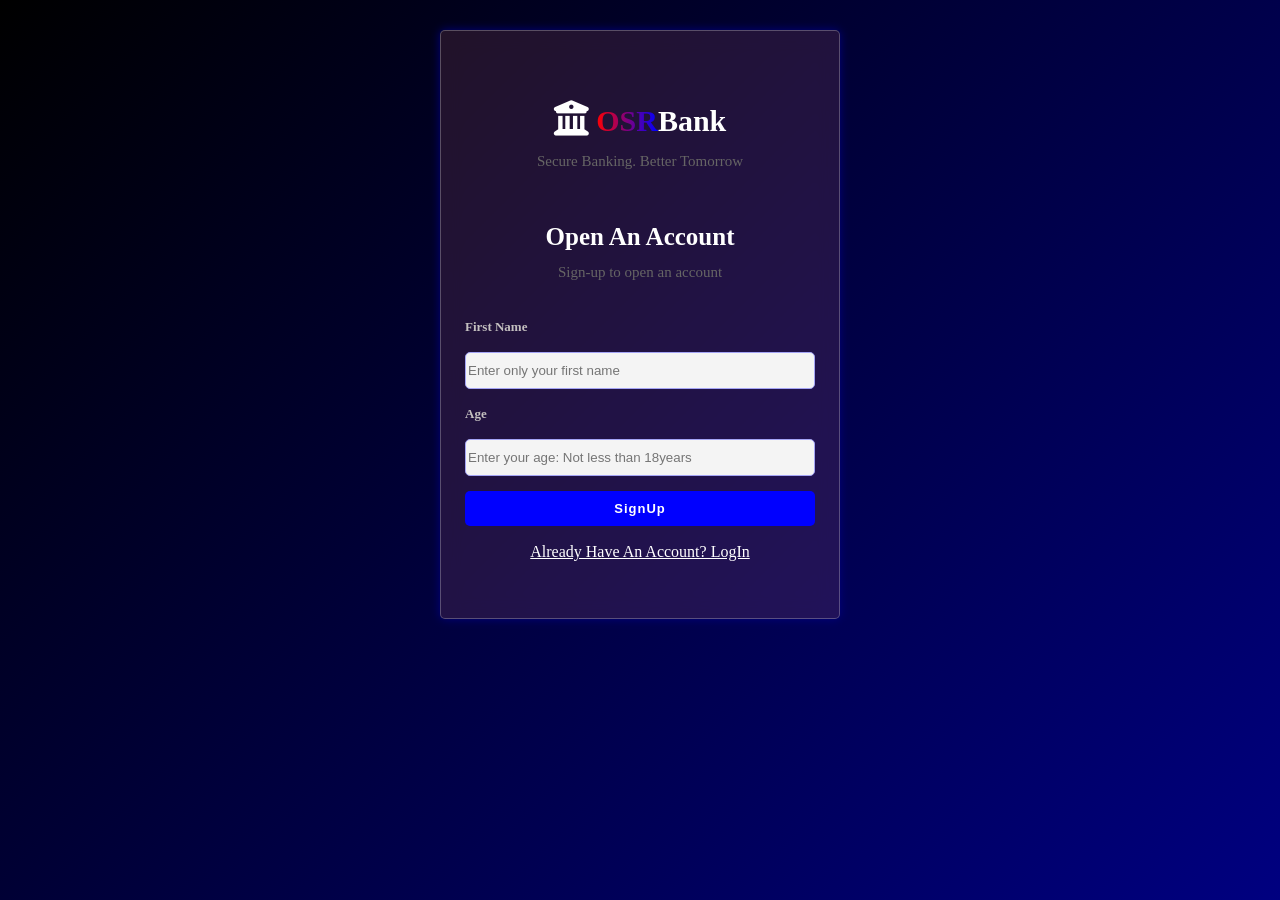
<file: index.html>
<!DOCTYPE html>
<html lang="en">
    <head>
        <meta charset="UTF-8">
        <meta name="viewport" content="width=device-width, initial-scale=1.0">
        <title>Banking App</title>
    <script src="script.js" defer></script>
    <script src="bootstrap.bundle.js"></script>
    <link rel="stylesheet" href="style.css">
    <link rel="stylesheet" href="https://cdnjs.cloudflare.com/ajax/libs/font-awesome/6.5.2/css/all.min.css">
</head>

<body>
    <div class="alert alert-dismissible fade show display" role="alert" id="alert-container">

    </div>
   
    <section id="Signup-page" class="userForm">
        
        <section class="container-class">
            <div>
                <h3 class="logo-heading"><i class="fa-solid fa-building-columns"></i> <span class="bank-name">OSR</span>Bank</h3>
                <p class="logo-text">Secure Banking. Better Tomorrow</p>
            </div>
            <div class="info">
                <h2 class="info-heading">Open An Account</h2>
                <p class="info-text">Sign-up to open an account</p>
            </div>
            <div class="input-container">
                <form action="" class="signup-container" id="signup-form">
                    <label for="username" class="input-heading">First Name</label>
                    <input type="text" name="username" id="name-input" placeholder="Enter only your first name">
                    <label for="userage" class="input-heading">Age</label>
                    <input type="text" name="userage" id="age-input" placeholder="Enter your age: Not less than 18years">
                    <button type="submit" class="form-btn" id="btn-signup">SignUp</button>
                </form>
                <p class="form-link" id="signup-login">Already Have An Account? LogIn</p>
            </div>
        </section>
    
    </section>
    
    <section id="login-page" class="userForm display">
        <section class="container-class">
            <div>
                <h3 class="logo-heading"><i class="fa-solid fa-building-columns"></i><span class="bank-name">OSR</span>Bank</h3>
                <p class="logo-text">Secure Banking. Better Tomorrow</p>
            </div>
            <div class="info">
                <h2 class="info-heading">Welcome Back</h2>
                <p class="info-text">Log in to access your account</p>
            </div>
            <div class="input-container">
                <p class="input-heading">Account Number</p>
        
                <form action="" class="login-container" id="login-form">
                    <input type="text" name="" id="form-input" placeholder="Enter your account number">
                    <button type="submit" class="form-btn" id="btn-login">Login</button>
                </form>
                <p class="form-link" id="login-signup">Don't Have An Account? SignUp</p>
        
            </div>
        
        </section>

    </section>
    

    
    <section id="dashboard" class="display">
        <header>
            <div id="header-content" class="header-display">
                <div class="header-pri">
                    <i class="fa-solid fa-building-columns"></i>
                    <h3><span>OSR</span>Bank</h3>
                </div>
                <div class="sec">
                    <div id="header-sec" class="hsec-display">
                    </div>
                    <button class="header-btn dropdown-item" id="logout-btn">Logout</button>
                </div>
        
            </div>
        
        </header>
        <section id="display-container" class="user-container">
            <div id="display-details" class="user-details">
            </div>
            <div class="operations">
                <div class="deposit operations-div" data-bs-toggle="modal" data-bs-target="#deposit-modal">
                    <i class="fa-solid fa-download"></i>
                    <div>
                        <h4 >Deposit</h4>
                        <small>Add Money To Your Account</small>
                    </div>
                    
                </div>
                <div class="withdraw operations-div"  data-bs-toggle="modal" data-bs-target="#withdraw-modal">
                    <i class="fa-solid fa-upload "></i>
                    <div>
                        <h4>Withdraw</h4>
                        <small>Take Money From Your Account</small>
                    </div>
                    
                </div>
                <div class="transfer operations-div" data-bs-toggle="modal" data-bs-target="#transfer-modal">
                    <i class="fa-brands fa-telegram"></i>
                    <div>
                        <h4 >Transfer</h4>
                        <small>Send Money To Another Account</small>
                    </div>
                </div>
            </div>
        </section>
        <section class="transaction-container">
            <div class="transact-headings">
                <h4>Type</h4>
                <h4>Description</h4>
                <h4>Amount</h4>
                <h4>Date & Time</h4>
            </div>
            <div>
                <h4 class="Transact-Head">Transaction History</h4>
            </div>
            <div id="transactions">
                <div class="text-center">
                    <h6>No Transactions Yet</h6>
                    <p>Your Transactions Will Show Once You Make A Deposit, Withdrawal Or Transfer</p>
                </div>
            </div>
        </section>
    </section>

    <div class=" modal fade" id="deposit-modal" tabindex="-1" aria-labelledby="limitModalLabel" >
        <div class="alert alert-info alert-dismissible fade show display Slogin" role="alert" id="Deposit-Info">
            Deposit Amount Is $1000 And Above
            <button class="btn-close" id="btn-empty"></button>
        </div>
        <div class="modal-dialog modal-dialog-centered">
            <div class="modal-content">
                <div class="modal-header">
                    <h3 class="modal-title fs-5" id="limitModalLabel">
                    <i class="fa-solid fa-download"></i> Deposit
                    </h3>
                    <button type="button" class="btn-close" data-bs-dismiss="modal" aria-label="Close"></button>
                </div>
                <div class="modal-body">
                    <form id="deposit-form">
                        <div class="mb-3">
                            <label for="limit" class="form-label">Enter The Amount You Want To Deposit</label>
                            <input type="text" class="form-control" id="deposit" placeholder="2000" />
                        </div>
    
                        <button type="submit" class="btn px-5 btn-primary text-white" id="continuedepossit" >
                            Continue
                        </button>
                    </form>
                </div>
            </div>
        </div>
    </div>
    <!-- Confirm Deposit Modal -->
    <div class=" modal fade " id="cdeposit-modal" tabindex="-1" aria-labelledby="limitModalLabel" >
        <div class="modal-dialog modal-dialog-centered">
            <div class="modal-content">
                <div class="modal-header">
                    <h3 class="modal-title" id="limitModalLabel">
                    <i class="fa-solid fa-download"></i> Confirm Deposit
                    </h3>
                    <button type="button" class="btn-close" data-bs-dismiss="modal" aria-label="Close"></button>
                </div>
                <div class="modal-body">
                    <div class="confirm" id="dconfirm-body"></div>
                    <button type="submit" class="btn px-5 btn-light text-dark"  data-bs-toggle="modal" data-bs-target="#deposit-modal">
                        Cancel
                    </button>
                    <button type="submit" class="btn px-5 btn-primary text-white" id="Confirm">
                        Confirm
                    </button>
                </div>
            </div>
        </div>
    </div>

    <!-- Finished Deposit -->
    <div class=" modal fade " id="fdeposit-modal" tabindex="-1" aria-labelledby="limitModalLabel" >
        <div class="modal-dialog modal-dialog-centered">
            <div class="modal-content">
                <div class="modal-header">
                    <h3 class="modal-title" id="limitModalLabel"></h3>
                    <button type="button" class="btn-close" data-bs-dismiss="modal" aria-label="Close"></button>
                </div>
                <div class="modal-body">
                    <div class="confirm" id="final-deposit"></div>
                    <button type="submit" class="btn px-5 btn-primary text-white" id="Finished">
                        Okay
                    </button>
                </div>
            </div>
        </div>
    </div>

    <!-- Withdraw Modal -->
    <div class=" modal fade" id="withdraw-modal" tabindex="-1" aria-labelledby="limitModalLabel">
        <div class="modal-dialog modal-dialog-centered">
            <div class="modal-content">
                <div class="modal-header">
                    <h3 class="modal-title fs-5" id="limitModalLabel">
                        <i class="fa-solid fa-upload"></i> Withdrawal
                    </h3>
                    <button type="button" class="btn-close" data-bs-dismiss="modal" aria-label="Close"></button>
                </div>
                <div class="modal-body">
                    <form id="withdraw-form">
                        <div class="mb-3">
                            <label for="limit" class="form-label">Enter The Amount You Want To Withdraw</label>
                            <input type="text" class="form-control" id="withdraw" placeholder="2000" />
                        </div>
    
                        <button type="submit" class="btn px-5 btn-primary text-white" id="continuewithdrawal">
                            Continue
                        </button>
                    </form>
                </div>
            </div>
        </div>
    </div>
    <!-- Confirm Withdrawal Modal -->
    <div class=" modal fade " id="cwithdraw-modal" tabindex="-1" aria-labelledby="limitModalLabel">
        <div class="modal-dialog modal-dialog-centered">
            <div class="modal-content">
                <div class="modal-header">
                    <h3 class="modal-title" id="limitModalLabel">
                        <i class="fa-solid fa-upload"></i> Confirm Withdrawal
                    </h3>
                    <button type="button" class="btn-close" data-bs-dismiss="modal" aria-label="Close"></button>
                </div>
                <div class="modal-body">
                    <div class="confirm cwithdraw" id="wconfirm-body">
                    </div>
                    <button type="submit" class="btn px-5 btn-light text-dark" data-bs-toggle="modal"
                        data-bs-target="#withdraw-modal">
                        Cancel
                    </button>
                    <button type="submit" class="btn px-5 btn-primary text-white" id="Confirm-withdraw">
                        Confirm
                    </button>
                </div>
            </div>
        </div>
    </div>
    
    <!-- Finished Withdrawal -->
    <div class=" modal fade " id="fwithdraw-modal" tabindex="-1" aria-labelledby="limitModalLabel">
        <div class="modal-dialog modal-dialog-centered">
            <div class="modal-content">
                <div class="modal-header">
                    <h3 class="modal-title" id="limitModalLabel">
    
                    </h3>
                    <button type="button" class="btn-close" data-bs-dismiss="modal" aria-label="Close"></button>
                </div>
                <div class="modal-body">
                    <div class="confirm" id="final-withdraw"></div>
                    <button type="submit" class="btn px-5 btn-primary text-white" id="Finished-withdrawal">
                        Okay
                    </button>
                </div>
            </div>
        </div>
    </div>


    <!-- Transfer Modal -->
    <div class=" modal fade" id="transfer-modal" tabindex="-1" aria-labelledby="limitModalLabel">
        
        <div class="modal-dialog modal-dialog-centered">
            <div class="modal-content">
                <div class="modal-header">
                    <h3 class="modal-title fs-5" id="limitModalLabel">
                        <i class="fa-brands fa-telegram"></i> Tranfer
                    </h3>
                    <button type="button" class="btn-close" data-bs-dismiss="modal" aria-label="Close"></button>
                </div>
                <div class="modal-body">
                    <p>Enter The Receiver's Details And Account</p>
                    <form id="transfer-form">
                        <div class="mb-3">
                            <label for="limit" class="form-label">Receiver Account Number</label>
                            <input type="text" class="form-control" id="receiver-details" placeholder="e.g 100002" />
                        </div>
                        <div class="mb-3">
                            <label for="limit" class="form-label">Amount</label>
                            <input type="text" class="form-control" id="transfer-amount" placeholder="2000" />
                        </div>
    
                        <button type="submit" class="btn px-5 btn-primary text-white" id="continuewithdrawal">
                            Continue
                        </button>
                    </form>
                </div>
            </div>
        </div>
    </div>
    <!-- Confirm Transfer Modal -->
    
    <div class=" modal fade" id="ctransfer-modal" tabindex="-1" aria-labelledby="limitModalLabel">
        <div class="modal-dialog modal-dialog-centered">
            <div class="modal-content">
                <div class="modal-header">
                    <h3 class="modal-title" id="limitModalLabel">
                        <i class="fa-brands fa-telegram"></i> Confirm Transfer
                    </h3>
                    <button type="button" class="btn-close" data-bs-dismiss="modal" aria-label="Close"></button>
                </div>
                <div class="modal-body w-500">
                    <div class="confirm ctransfer" id="tconfirm-body"></div>
                    <button type="submit" class="btn px-5 btn-light text-dark" data-bs-toggle="modal"
                        data-bs-target="#transfer-modal">
                        Cancel
                    </button>
                    <button type="submit" class="btn px-5 btn-primary text-white" id="Confirm-transfer">
                        Confirm
                    </button>
                </div>
            </div>
        </div>
    </div>
    
    <!-- Finished Transfer -->
    <div class=" modal fade " id="ftransfer-modal" tabindex="-1" aria-labelledby="limitModalLabel">
        <div class="modal-dialog modal-dialog-centered">
            <div class="modal-content">
                <div class="modal-header">
                    <h3 class="modal-title" id="limitModalLabel">
                    </h3>
                    <button type="button" class="btn-close" data-bs-dismiss="modal" aria-label="Close"></button>
                </div>
                <div class="modal-body">
                    <div class="confirm " id="final-transfer">
                    </div>
                    <button type="submit" class="btn px-5 btn-primary text-white" id="Finished-transfer">
                        Okay
                    </button>
                </div>
            </div>
        </div>
    </div>
</body>
</html>
</file>
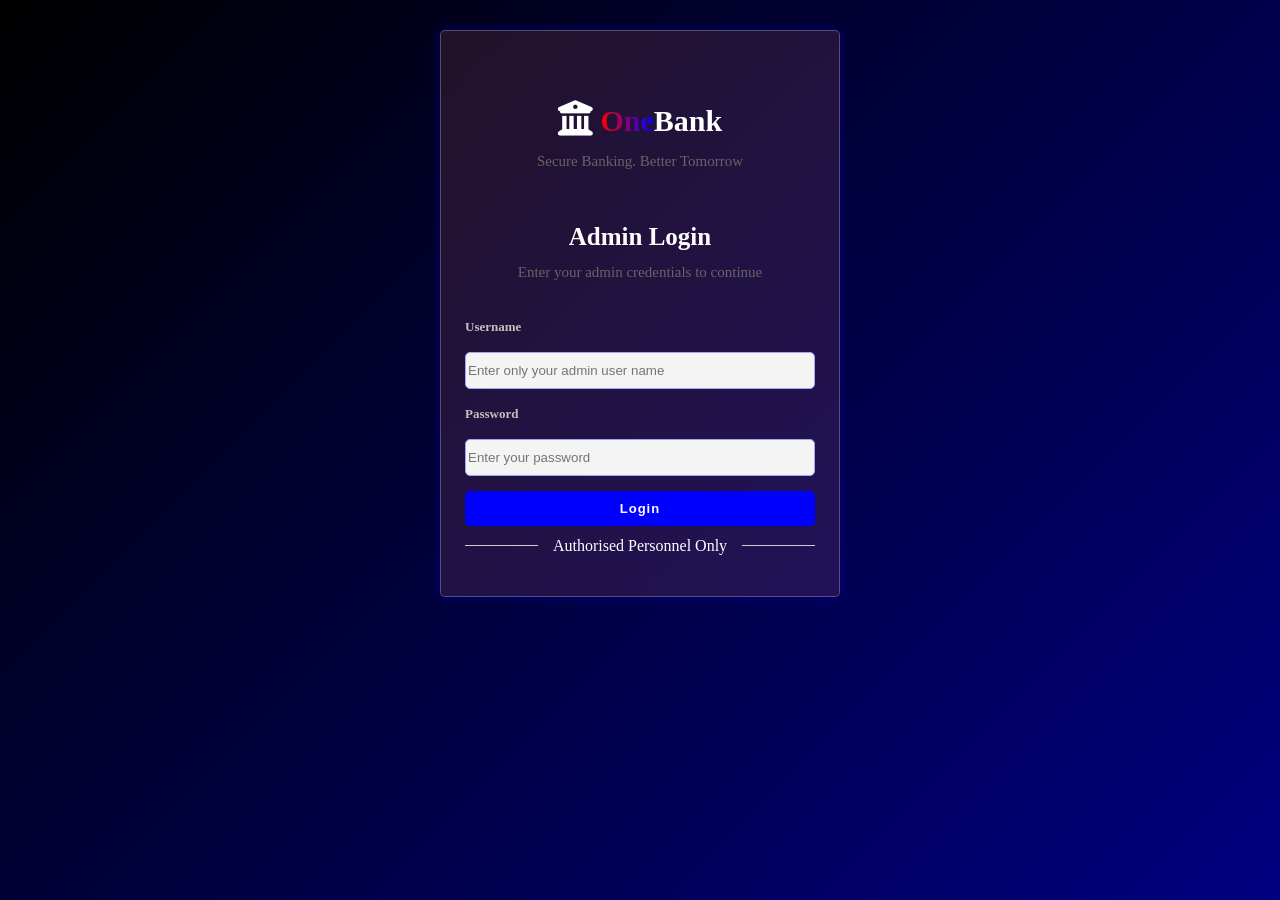
<file: admin-portal.html>
<!DOCTYPE html>
<html lang="en">
<head>
    <meta charset="UTF-8">
    <meta name="viewport" content="width=device-width, initial-scale=1.0">
    <title>Admin Portal</title>
    <link rel="stylesheet" href="style.css">
    <link rel="stylesheet" href="https://cdnjs.cloudflare.com/ajax/libs/font-awesome/6.5.2/css/all.min.css">
    <script src="script.js" defer></script>

</head>
<body>
    <div class="alert alert-dismissible fade show display" role="alert" id="alert-container">
    
    </div>
    <section id="admin-login" class="userForm ">
    
        <section class="container-class">
            <div>
                <h3 class="logo-heading"><i class="fa-solid fa-building-columns"></i> <span class="bank-name">One</span>Bank
                </h3>
                <p class="logo-text">Secure Banking. Better Tomorrow</p>
            </div>
            <div class="info">
                <h2 class="info-heading">Admin Login</h2>
                <p class="info-text">Enter your admin credentials to continue</p>
            </div>
            <div class="input-container">
                <form action="" class="signup-container">
                    <label for="adminname" class="input-heading">Username</label>
                    <input type="text" name="adminname" id="admin-username" placeholder="Enter only your admin user name">
                    <label for="userage" class="input-heading">Password</label>
                    <input type="password" name="adminpassword" id="admin-password" placeholder="Enter your password">
                    <button type="submit" class="form-btn" id="adminloginBtn">Login</button>
                </form>
                <div class="divider">
                    <span>Authorised Personnel Only</span>
                </div>
            </div>
        </section>
    
    </section>

    <section id="admin-dashboard" class="admin-display display">
        <header class="admin-header">
            <div id="header-content" class="header-display">
                <div class="header-pri">
                    <i class="fa-solid fa-building-columns"></i>
                    <h3><span>One</span>Bank</h3>
                </div>
                <div class="sec">
                    <div id="header-sec" class="hsec-display">
                        <div class="rounded-pill">
                            <h4>AD</h4>
                        </div>
                        <div id="details" class="header-details">
                            <h4 class="acct-header">Admin</h4>
                            <p class="acct">Administrator</p>
                        </div>
                    </div>
                    <button class="header-btn dropdown-item" id="admin-logut">Logout</button>
                </div>
            </div>
        </header>
        <div class="admin-text">
            <h1>Admin Dashboard</h1>
            <p>Monitor and manage the bank's operations</p>
        </div>
        <div class="display-cards">
            <div class="total-balance display-card" id="bankBalance">
                <h4>Total Bank Balance</h4>
            </div>
            <div class="display-card money-in" id="moneyIn">
                <h4>Money In(Deposits)</h4>
            </div>
            <div class="display-card money-out" id="moneyOut">
                <h4>Money Out(Withdrawals)</h4>
            </div>
            <div class="display-card total-user" id="totalUsers">
                <h4>Total Users</h4>
            </div>
        </div>
        <div class="users-info">
            <div class="user-accounts">
                <div>
                    <h2>User Accounts</h2>
                    <p>Manage Customer account and their status</p>
                </div>
                <input type="search" name="" id="userSearch" placeholder="Search by account number or customer name">
                <section class="users-container">
                    <div class="user-headings">
                        <h4>Account No.</h4>
                        <h4>Customer name</h4>
                        <h4>Balance</h4>
                        <h4>Status</h4>
                        <!-- <h4>Action</h4> -->
                    </div>
                    <div id="allUsers">
                        <!-- <div class="transac-admin">
                            <p>100001</p>
                            <p>John Doe</p>
                            <p>$50,000</p>
                            <div class="status disable">
                                Active
                            </div>
                            <button type="submit" id="disableBtn" class="enable">Disable</button>
                        
                        </div> -->
                    </div>
                </section>

            </div>
            <div class="user-accounts">
                <div>
                    <h2>Recent Transactions</h2>
                    <p>View and monitor all bank transactions</p>
                </div>
                <div>
                    <input type="search" name="" id="acctonly" placeholder="Search by account number">
                    <select name="" id="">
                        <option value="">All Types</option>
                        <option value="">Deposit</option>
                        <option value="">Withdrawal</option>
                        <option value="">Transfer</option>
                    </select>
                </div>
                
                <section class="users-container">
                    <div class="user-headings">
                        <h4>Date & Time</h4>
                        <h4>Type</h4>
                        <h4>Sender/Receiver</h4>
                        <h4>Amount</h4>
                        <h4>Status</h4>
                    </div>
                    <div id="usersTransavtions"></div>
                </section>

            </div>
        </div>
        <div class="bank-summary">
            <div class="summary-headings">
                <h4>Bank Operation Summary</h4>
                <p>Quick overview of the bank's activity </p>
            </div>
            <div class="display-cards">
                <div class="display-card Total-deposit" id="Tdeposit">
                    <h4>Total Deposits</h4>
                    <h2 id="totalDeposit">$1,300,000</h2>
                    <p>All successful deposits</p>
                </div>
            <div class="display-cards">
                <div class="display-card Total-withdrawal">
                    <h4>Total Withdrawals</h4>
                    <h2 id="totalWithdraw">$1,300,000</h2>
                    <p>All successful withdrawals</p>
                </div>
                <div class="display-card Total-transfer">
                    <h4>Total Transfers</h4>
                    <h2 id="totalTransfer">$1,300,000</h2>
                    <p>All successful transfers</p>
                </div>
                <div class="display-card Total-transactions">
                    <h4>Total Transactions</h4>
                    <h2 id="totalTransac">2</h2>
                    <p>Successful Transactions</p>
                </div>
                

            </div>
        </div>
        </section>    
</body>
</html>

<!-- <button type="submit" class="status-btn active">Disable</button> -->
</file>
<file: style.css>
:root,
[data-bs-theme=light] {
    --bs-blue: #0d6efd;
    --bs-indigo: #6610f2;
    --bs-purple: #6f42c1;
    --bs-pink: #d63384;
    --bs-red: #dc3545;
    --bs-orange: #fd7e14;
    --bs-yellow: #ffc107;
    --bs-green: #198754;
    --bs-teal: #20c997;
    --bs-cyan: #0dcaf0;
    --bs-black: #000;
    --bs-white: #fff;
    --bs-gray: #6c757d;
    --bs-gray-dark: #343a40;
    --bs-gray-100: #f8f9fa;
    --bs-gray-200: #e9ecef;
    --bs-gray-300: #dee2e6;
    --bs-gray-400: #ced4da;
    --bs-gray-500: #adb5bd;
    --bs-gray-600: #6c757d;
    --bs-gray-700: #495057;
    --bs-gray-800: #343a40;
    --bs-gray-900: #212529;
    --bs-primary: #0d6efd;
    --bs-secondary: #6c757d;
    --bs-success: #198754;
    --bs-info: #0dcaf0;
    --bs-warning: #ffc107;
    --bs-danger: #dc3545;
    --bs-light: #f8f9fa;
    --bs-dark: #212529;
    --bs-primary-rgb: 13, 110, 253;
    --bs-secondary-rgb: 108, 117, 125;
    --bs-success-rgb: 25, 135, 84;
    --bs-info-rgb: 13, 202, 240;
    --bs-warning-rgb: 255, 193, 7;
    --bs-danger-rgb: 220, 53, 69;
    --bs-light-rgb: 248, 249, 250;
    --bs-dark-rgb: 33, 37, 41;
    --bs-primary-text-emphasis: #052c65;
    --bs-secondary-text-emphasis: #2b2f32;
    --bs-success-text-emphasis: #0a3622;
    --bs-info-text-emphasis: #055160;
    --bs-warning-text-emphasis: #664d03;
    --bs-danger-text-emphasis: #58151c;
    --bs-light-text-emphasis: #495057;
    --bs-dark-text-emphasis: #495057;
    --bs-primary-bg-subtle: #cfe2ff;
    --bs-secondary-bg-subtle: #e2e3e5;
    --bs-success-bg-subtle: #d1e7dd;
    --bs-info-bg-subtle: #cff4fc;
    --bs-warning-bg-subtle: #fff3cd;
    --bs-danger-bg-subtle: #f8d7da;
    --bs-light-bg-subtle: #fcfcfd;
    --bs-dark-bg-subtle: #ced4da;
    --bs-primary-border-subtle: #9ec5fe;
    --bs-secondary-border-subtle: #c4c8cb;
    --bs-success-border-subtle: #a3cfbb;
    --bs-info-border-subtle: #9eeaf9;
    --bs-warning-border-subtle: #ffe69c;
    --bs-danger-border-subtle: #f1aeb5;
    --bs-light-border-subtle: #e9ecef;
    --bs-dark-border-subtle: #adb5bd;
    --bs-white-rgb: 255, 255, 255;
    --bs-black-rgb: 0, 0, 0;
    --bs-font-sans-serif: system-ui, -apple-system, "Segoe UI", Roboto, "Helvetica Neue", "Noto Sans", "Liberation Sans", Arial, sans-serif, "Apple Color Emoji", "Segoe UI Emoji", "Segoe UI Symbol", "Noto Color Emoji";
    --bs-font-monospace: SFMono-Regular, Menlo, Monaco, Consolas, "Liberation Mono", "Courier New", monospace;
    --bs-gradient: linear-gradient(180deg, rgba(255, 255, 255, 0.15), rgba(255, 255, 255, 0));
    --bs-body-font-family: var(--bs-font-sans-serif);
    --bs-body-font-size: 1rem;
    --bs-body-font-weight: 400;
    --bs-body-line-height: 1.5;
    --bs-body-color: #212529;
    --bs-body-color-rgb: 33, 37, 41;
    --bs-body-bg: #fff;
    --bs-body-bg-rgb: 255, 255, 255;
    --bs-emphasis-color: #000;
    --bs-emphasis-color-rgb: 0, 0, 0;
    --bs-secondary-color: rgba(33, 37, 41, 0.75);
    --bs-secondary-color-rgb: 33, 37, 41;
    --bs-secondary-bg: #e9ecef;
    --bs-secondary-bg-rgb: 233, 236, 239;
    --bs-tertiary-color: rgba(33, 37, 41, 0.5);
    --bs-tertiary-color-rgb: 33, 37, 41;
    --bs-tertiary-bg: #f8f9fa;
    --bs-tertiary-bg-rgb: 248, 249, 250;
    --bs-heading-color: inherit;
    --bs-link-color: #0d6efd;
    --bs-link-color-rgb: 13, 110, 253;
    --bs-link-decoration: underline;
    --bs-link-hover-color: #0a58ca;
    --bs-link-hover-color-rgb: 10, 88, 202;
    --bs-code-color: #d63384;
    --bs-highlight-color: #212529;
    --bs-highlight-bg: #fff3cd;
    --bs-border-width: 1px;
    --bs-border-style: solid;
    --bs-border-color: #dee2e6;
    --bs-border-color-translucent: rgba(0, 0, 0, 0.175);
    --bs-border-radius: 0.375rem;
    --bs-border-radius-sm: 0.25rem;
    --bs-border-radius-lg: 0.5rem;
    --bs-border-radius-xl: 1rem;
    --bs-border-radius-xxl: 2rem;
    --bs-border-radius-2xl: var(--bs-border-radius-xxl);
    --bs-border-radius-pill: 50rem;
    --bs-box-shadow: 0 0.5rem 1rem rgba(0, 0, 0, 0.15);
    --bs-box-shadow-sm: 0 0.125rem 0.25rem rgba(0, 0, 0, 0.075);
    --bs-box-shadow-lg: 0 1rem 3rem rgba(0, 0, 0, 0.175);
    --bs-box-shadow-inset: inset 0 1px 2px rgba(0, 0, 0, 0.075);
    --bs-focus-ring-width: 0.25rem;
    --bs-focus-ring-opacity: 0.25;
    --bs-focus-ring-color: rgba(13, 110, 253, 0.25);
    --bs-form-valid-color: #198754;
    --bs-form-valid-border-color: #198754;
    --bs-form-invalid-color: #dc3545;
    --bs-form-invalid-border-color: #dc3545;
}

[data-bs-theme=dark] {
    color-scheme: dark;
    --bs-body-color: #dee2e6;
    --bs-body-color-rgb: 222, 226, 230;
    --bs-body-bg: #212529;
    --bs-body-bg-rgb: 33, 37, 41;
    --bs-emphasis-color: #fff;
    --bs-emphasis-color-rgb: 255, 255, 255;
    --bs-secondary-color: rgba(222, 226, 230, 0.75);
    --bs-secondary-color-rgb: 222, 226, 230;
    --bs-secondary-bg: #343a40;
    --bs-secondary-bg-rgb: 52, 58, 64;
    --bs-tertiary-color: rgba(222, 226, 230, 0.5);
    --bs-tertiary-color-rgb: 222, 226, 230;
    --bs-tertiary-bg: #2b3035;
    --bs-tertiary-bg-rgb: 43, 48, 53;
    --bs-primary-text-emphasis: #6ea8fe;
    --bs-secondary-text-emphasis: #a7acb1;
    --bs-success-text-emphasis: #75b798;
    --bs-info-text-emphasis: #6edff6;
    --bs-warning-text-emphasis: #ffda6a;
    --bs-danger-text-emphasis: #ea868f;
    --bs-light-text-emphasis: #f8f9fa;
    --bs-dark-text-emphasis: #dee2e6;
    --bs-primary-bg-subtle: #031633;
    --bs-secondary-bg-subtle: #161719;
    --bs-success-bg-subtle: #051b11;
    --bs-info-bg-subtle: #032830;
    --bs-warning-bg-subtle: #332701;
    --bs-danger-bg-subtle: #2c0b0e;
    --bs-light-bg-subtle: #343a40;
    --bs-dark-bg-subtle: #1a1d20;
    --bs-primary-border-subtle: #084298;
    --bs-secondary-border-subtle: #41464b;
    --bs-success-border-subtle: #0f5132;
    --bs-info-border-subtle: #087990;
    --bs-warning-border-subtle: #997404;
    --bs-danger-border-subtle: #842029;
    --bs-light-border-subtle: #495057;
    --bs-dark-border-subtle: #343a40;
    --bs-heading-color: inherit;
    --bs-link-color: #6ea8fe;
    --bs-link-hover-color: #8bb9fe;
    --bs-link-color-rgb: 110, 168, 254;
    --bs-link-hover-color-rgb: 139, 185, 254;
    --bs-code-color: #e685b5;
    --bs-highlight-color: #dee2e6;
    --bs-highlight-bg: #664d03;
    --bs-border-color: #495057;
    --bs-border-color-translucent: rgba(255, 255, 255, 0.15);
    --bs-form-valid-color: #75b798;
    --bs-form-valid-border-color: #75b798;
    --bs-form-invalid-color: #ea868f;
    --bs-form-invalid-border-color: #ea868f;
}

*,
*::before,
*::after {
    box-sizing: border-box;
}

@media (prefers-reduced-motion: no-preference) {
    :root {
        scroll-behavior: smooth;
    }
}

.m-0 {
    margin: 0 !important;
}

.m-1 {
    margin: 0.25rem !important;
}

.m-2 {
    margin: 0.5rem !important;
}

.m-3 {
    margin: 1rem !important;
}

.m-4 {
    margin: 1.5rem !important;
}

.m-5 {
    margin: 3rem !important;
}

.m-auto {
    margin: auto !important;
}

.mx-0 {
    margin-right: 0 !important;
    margin-left: 0 !important;
}

.mx-1 {
    margin-right: 0.25rem !important;
    margin-left: 0.25rem !important;
}

.mx-2 {
    margin-right: 0.5rem !important;
    margin-left: 0.5rem !important;
}

.mx-3 {
    margin-right: 1rem !important;
    margin-left: 1rem !important;
}

.mx-4 {
    margin-right: 1.5rem !important;
    margin-left: 1.5rem !important;
}

.mx-5 {
    margin-right: 3rem !important;
    margin-left: 3rem !important;
}

.mx-auto {
    margin-right: auto !important;
    margin-left: auto !important;
}

.my-0 {
    margin-top: 0 !important;
    margin-bottom: 0 !important;
}

.my-1 {
    margin-top: 0.25rem !important;
    margin-bottom: 0.25rem !important;
}

.my-2 {
    margin-top: 0.5rem !important;
    margin-bottom: 0.5rem !important;
}

.my-3 {
    margin-top: 1rem !important;
    margin-bottom: 1rem !important;
}

.my-4 {
    margin-top: 1.5rem !important;
    margin-bottom: 1.5rem !important;
}

.my-5 {
    margin-top: 3rem !important;
    margin-bottom: 3rem !important;
}

.my-auto {
    margin-top: auto !important;
    margin-bottom: auto !important;
}

.mt-0 {
    margin-top: 0 !important;
}

.mt-1 {
    margin-top: 0.25rem !important;
}

.mt-2 {
    margin-top: 0.5rem !important;
}

.mt-3 {
    margin-top: 1rem !important;
}

.mt-4 {
    margin-top: 1.5rem !important;
}

.mt-5 {
    margin-top: 3rem !important;
}

.mt-auto {
    margin-top: auto !important;
}

.me-0 {
    margin-right: 0 !important;
}

.me-1 {
    margin-right: 0.25rem !important;
}

.me-2 {
    margin-right: 0.5rem !important;
}

.me-3 {
    margin-right: 1rem !important;
}

.me-4 {
    margin-right: 1.5rem !important;
}

.me-5 {
    margin-right: 3rem !important;
}

.me-auto {
    margin-right: auto !important;
}

.mb-0 {
    margin-bottom: 0 !important;
}

.mb-1 {
    margin-bottom: 0.25rem !important;
}

.mb-2 {
    margin-bottom: 0.5rem !important;
}

.mb-3 {
    margin-bottom: 1rem !important;
}

.mb-4 {
    margin-bottom: 1.5rem !important;
}

.mb-5 {
    margin-bottom: 3rem !important;
}

.mb-auto {
    margin-bottom: auto !important;
}

.ms-0 {
    margin-left: 0 !important;
}

.ms-1 {
    margin-left: 0.25rem !important;
}

.ms-2 {
    margin-left: 0.5rem !important;
}

.ms-3 {
    margin-left: 1rem !important;
}

.ms-4 {
    margin-left: 1.5rem !important;
}

.ms-5 {
    margin-left: 3rem !important;
}

.ms-auto {
    margin-left: auto !important;
}

.p-0 {
    padding: 0 !important;
}

.p-1 {
    padding: 0.25rem !important;
}

.p-2 {
    padding: 0.5rem !important;
}

.p-3 {
    padding: 1rem !important;
}

.p-4 {
    padding: 1.5rem !important;
}

.p-5 {
    padding: 3rem !important;
}

.px-0 {
    padding-right: 0 !important;
    padding-left: 0 !important;
}

.px-1 {
    padding-right: 0.25rem !important;
    padding-left: 0.25rem !important;
}

.px-2 {
    padding-right: 0.5rem !important;
    padding-left: 0.5rem !important;
}

.px-3 {
    padding-right: 1rem !important;
    padding-left: 1rem !important;
}

.px-4 {
    padding-right: 1.5rem !important;
    padding-left: 1.5rem !important;
}

.px-5 {
    padding-right: 3rem !important;
    padding-left: 3rem !important;
}

.py-0 {
    padding-top: 0 !important;
    padding-bottom: 0 !important;
}

.py-1 {
    padding-top: 0.25rem !important;
    padding-bottom: 0.25rem !important;
}

.py-2 {
    padding-top: 0.5rem !important;
    padding-bottom: 0.5rem !important;
}

.py-3 {
    padding-top: 1rem !important;
    padding-bottom: 1rem !important;
}

.py-4 {
    padding-top: 1.5rem !important;
    padding-bottom: 1.5rem !important;
}

.py-5 {
    padding-top: 3rem !important;
    padding-bottom: 3rem !important;
}

.pt-0 {
    padding-top: 0 !important;
}

.pt-1 {
    padding-top: 0.25rem !important;
}

.pt-2 {
    padding-top: 0.5rem !important;
}

.pt-3 {
    padding-top: 1rem !important;
}

.pt-4 {
    padding-top: 1.5rem !important;
}

.pt-5 {
    padding-top: 3rem !important;
}

.pe-0 {
    padding-right: 0 !important;
}

.pe-1 {
    padding-right: 0.25rem !important;
}

.pe-2 {
    padding-right: 0.5rem !important;
}

.pe-3 {
    padding-right: 1rem !important;
}

.pe-4 {
    padding-right: 1.5rem !important;
}

.pe-5 {
    padding-right: 3rem !important;
}

.pb-0 {
    padding-bottom: 0 !important;
}

.pb-1 {
    padding-bottom: 0.25rem !important;
}

.pb-2 {
    padding-bottom: 0.5rem !important;
}

.pb-3 {
    padding-bottom: 1rem !important;
}

.pb-4 {
    padding-bottom: 1.5rem !important;
}

.pb-5 {
    padding-bottom: 3rem !important;
}

.ps-0 {
    padding-left: 0 !important;
}

.ps-1 {
    padding-left: 0.25rem !important;
}

.ps-2 {
    padding-left: 0.5rem !important;
}

.ps-3 {
    padding-left: 1rem !important;
}

.ps-4 {
    padding-left: 1.5rem !important;
}

.ps-5 {
    padding-left: 3rem !important;
}

.btn-close {
    --bs-btn-close-color: #000;
    --bs-btn-close-bg: url("data:image/svg+xml,%3csvg xmlns='http://www.w3.org/2000/svg' viewBox='0 0 16 16' fill='%23000'%3e%3cpath d='M.293.293a1 1 0 0 1 1.414 0L8 6.586 14.293.293a1 1 0 1 1 1.414 1.414L9.414 8l6.293 6.293a1 1 0 0 1-1.414 1.414L8 9.414l-6.293 6.293a1 1 0 0 1-1.414-1.414L6.586 8 .293 1.707a1 1 0 0 1 0-1.414'/%3e%3c/svg%3e");
    --bs-btn-close-opacity: 0.5;
    --bs-btn-close-hover-opacity: 0.75;
    --bs-btn-close-focus-shadow: 0 0 0 0.25rem rgba(13, 110, 253, 0.25);
    --bs-btn-close-focus-opacity: 1;
    --bs-btn-close-disabled-opacity: 0.25;
    box-sizing: content-box;
    width: 1em;
    height: 1em;
    padding: 0.25em 0.25em;
    color: var(--bs-btn-close-color);
    background: transparent var(--bs-btn-close-bg) center/1em auto no-repeat;
    filter: var(--bs-btn-close-filter);
    border: 0;
    border-radius: 0.375rem;
    opacity: var(--bs-btn-close-opacity);
}

.btn-close:hover {
    color: var(--bs-btn-close-color);
    text-decoration: none;
    opacity: var(--bs-btn-close-hover-opacity);
}

.btn-close:focus {
    outline: 0;
    box-shadow: var(--bs-btn-close-focus-shadow);
    opacity: var(--bs-btn-close-focus-opacity);
}
.form-label {
    margin-bottom: 0.5rem;
}

.form-control {
    display: block;
    width: 100%;
    padding: 0.375rem 0.75rem;
    font-size: 1rem;
    font-weight: 400;
    line-height: 1.5;
    color: var(--bs-body-color);
    -webkit-appearance: none;
    -moz-appearance: none;
    appearance: none;
    background-color: var(--bs-body-bg);
    background-clip: padding-box;
    border: var(--bs-border-width) solid var(--bs-border-color);
    border-radius: var(--bs-border-radius);
    transition: border-color 0.15s ease-in-out, box-shadow 0.15s ease-in-out;
}

@media (prefers-reduced-motion: reduce) {
    .form-control {
        transition: none;
    }
}

.form-control[type=file] {
    overflow: hidden;
}

.form-control[type=file]:not(:disabled):not([readonly]) {
    cursor: pointer;
}

.form-control:focus {
    color: var(--bs-body-color);
    background-color: var(--bs-body-bg);
    border-color: #86b7fe;
    outline: 0;
    box-shadow: 0 0 0 0.25rem rgba(13, 110, 253, 0.25);
}

.form-control::-webkit-date-and-time-value {
    min-width: 85px;
    height: 1.5em;
    margin: 0;
}

.form-control::-webkit-datetime-edit {
    display: block;
    padding: 0;
}

.form-control::placeholder {
    color: var(--bs-secondary-color);
    opacity: 1;
}

.form-control:disabled {
    background-color: var(--bs-secondary-bg);
    opacity: 1;
}

.form-control::-webkit-file-upload-button {
    padding: 0.375rem 0.75rem;
    margin: -0.375rem -0.75rem;
    -webkit-margin-end: 0.75rem;
    margin-inline-end: 0.75rem;
    color: var(--bs-body-color);
    background-color: var(--bs-tertiary-bg);
    pointer-events: none;
    border-color: inherit;
    border-style: solid;
    border-width: 0;
    border-inline-end-width: var(--bs-border-width);
    border-radius: 0;
    -webkit-transition: color 0.15s ease-in-out, background-color 0.15s ease-in-out, border-color 0.15s ease-in-out, box-shadow 0.15s ease-in-out;
    transition: color 0.15s ease-in-out, background-color 0.15s ease-in-out, border-color 0.15s ease-in-out, box-shadow 0.15s ease-in-out;
}

.form-control::file-selector-button {
    padding: 0.375rem 0.75rem;
    margin: -0.375rem -0.75rem;
    -webkit-margin-end: 0.75rem;
    margin-inline-end: 0.75rem;
    color: var(--bs-body-color);
    background-color: var(--bs-tertiary-bg);
    pointer-events: none;
    border-color: inherit;
    border-style: solid;
    border-width: 0;
    border-inline-end-width: var(--bs-border-width);
    border-radius: 0;
    transition: color 0.15s ease-in-out, background-color 0.15s ease-in-out, border-color 0.15s ease-in-out, box-shadow 0.15s ease-in-out;
}

@media (prefers-reduced-motion: reduce) {
    .form-control::-webkit-file-upload-button {
        -webkit-transition: none;
        transition: none;
    }

    .form-control::file-selector-button {
        transition: none;
    }
}

.form-control:hover:not(:disabled):not([readonly])::-webkit-file-upload-button {
    background-color: var(--bs-secondary-bg);
}

.form-control:hover:not(:disabled):not([readonly])::file-selector-button {
    background-color: var(--bs-secondary-bg);
}

.btn {
    --bs-btn-padding-x: 0.75rem;
    --bs-btn-padding-y: 0.375rem;
    --bs-btn-font-family: ;
    --bs-btn-font-size: 1rem;
    --bs-btn-font-weight: 400;
    --bs-btn-line-height: 1.5;
    --bs-btn-color: var(--bs-body-color);
    --bs-btn-bg: transparent;
    --bs-btn-border-width: var(--bs-border-width);
    --bs-btn-border-color: transparent;
    --bs-btn-border-radius: var(--bs-border-radius);
    --bs-btn-hover-border-color: transparent;
    --bs-btn-box-shadow: inset 0 1px 0 rgba(255, 255, 255, 0.15), 0 1px 1px rgba(0, 0, 0, 0.075);
    --bs-btn-disabled-opacity: 0.65;
    --bs-btn-focus-box-shadow: 0 0 0 0.25rem rgba(var(--bs-btn-focus-shadow-rgb), .5);
    display: inline-block;
    padding: var(--bs-btn-padding-y) var(--bs-btn-padding-x);
    font-family: var(--bs-btn-font-family);
    font-size: var(--bs-btn-font-size);
    font-weight: var(--bs-btn-font-weight);
    line-height: var(--bs-btn-line-height);
    color: var(--bs-btn-color);
    text-align: center;
    text-decoration: none;
    vertical-align: middle;
    cursor: pointer;
    -webkit-user-select: none;
    -moz-user-select: none;
    user-select: none;
    border: var(--bs-btn-border-width) solid var(--bs-btn-border-color);
    border-radius: var(--bs-btn-border-radius);
    background-color: var(--bs-btn-bg);
    transition: color 0.15s ease-in-out, background-color 0.15s ease-in-out, border-color 0.15s ease-in-out, box-shadow 0.15s ease-in-out;
}

@media (prefers-reduced-motion: reduce) {
    .btn {
        transition: none;
    }
}

.btn:hover {
    color: var(--bs-btn-hover-color);
    background-color: var(--bs-btn-hover-bg);
    border-color: var(--bs-btn-hover-border-color);
}

.btn-check+.btn:hover {
    color: var(--bs-btn-color);
    background-color: var(--bs-btn-bg);
    border-color: var(--bs-btn-border-color);
}

.btn:focus-visible {
    color: var(--bs-btn-hover-color);
    background-color: var(--bs-btn-hover-bg);
    border-color: var(--bs-btn-hover-border-color);
    outline: 0;
    box-shadow: var(--bs-btn-focus-box-shadow);
}

.btn-check:focus-visible+.btn {
    border-color: var(--bs-btn-hover-border-color);
    outline: 0;
    box-shadow: var(--bs-btn-focus-box-shadow);
}

.btn-check:checked+.btn,
:not(.btn-check)+.btn:active,
.btn:first-child:active,
.btn.active,
.btn.show {
    color: var(--bs-btn-active-color);
    background-color: var(--bs-btn-active-bg);
    border-color: var(--bs-btn-active-border-color);
}

.btn-check:checked+.btn:focus-visible,
:not(.btn-check)+.btn:active:focus-visible,
.btn:first-child:active:focus-visible,
.btn.active:focus-visible,
.btn.show:focus-visible {
    box-shadow: var(--bs-btn-focus-box-shadow);
}

.btn-check:checked:focus-visible+.btn {
    box-shadow: var(--bs-btn-focus-box-shadow);
}

.btn:disabled,
.btn.disabled,
fieldset:disabled .btn {
    color: var(--bs-btn-disabled-color);
    pointer-events: none;
    background-color: var(--bs-btn-disabled-bg);
    border-color: var(--bs-btn-disabled-border-color);
    opacity: var(--bs-btn-disabled-opacity);
}

.btn-primary {
    --bs-btn-color: #fff;
    --bs-btn-bg: #0d6efd;
    --bs-btn-border-color: #0d6efd;
    --bs-btn-hover-color: #fff;
    --bs-btn-hover-bg: #0b5ed7;
    --bs-btn-hover-border-color: #0a58ca;
    --bs-btn-focus-shadow-rgb: 49, 132, 253;
    --bs-btn-active-color: #fff;
    --bs-btn-active-bg: #0a58ca;
    --bs-btn-active-border-color: #0a53be;
    --bs-btn-active-shadow: inset 0 3px 5px rgba(0, 0, 0, 0.125);
    --bs-btn-disabled-color: #fff;
    --bs-btn-disabled-bg: #0d6efd;
    --bs-btn-disabled-border-color: #0d6efd;
}

.btn-secondary {
    --bs-btn-color: #fff;
    --bs-btn-bg: #6c757d;
    --bs-btn-border-color: #6c757d;
    --bs-btn-hover-color: #fff;
    --bs-btn-hover-bg: #5c636a;
    --bs-btn-hover-border-color: #565e64;
    --bs-btn-focus-shadow-rgb: 130, 138, 145;
    --bs-btn-active-color: #fff;
    --bs-btn-active-bg: #565e64;
    --bs-btn-active-border-color: #51585e;
    --bs-btn-active-shadow: inset 0 3px 5px rgba(0, 0, 0, 0.125);
    --bs-btn-disabled-color: #fff;
    --bs-btn-disabled-bg: #6c757d;
    --bs-btn-disabled-border-color: #6c757d;
}

.btn-success {
    --bs-btn-color: #fff;
    --bs-btn-bg: #198754;
    --bs-btn-border-color: #198754;
    --bs-btn-hover-color: #fff;
    --bs-btn-hover-bg: #157347;
    --bs-btn-hover-border-color: #146c43;
    --bs-btn-focus-shadow-rgb: 60, 153, 110;
    --bs-btn-active-color: #fff;
    --bs-btn-active-bg: #146c43;
    --bs-btn-active-border-color: #13653f;
    --bs-btn-active-shadow: inset 0 3px 5px rgba(0, 0, 0, 0.125);
    --bs-btn-disabled-color: #fff;
    --bs-btn-disabled-bg: #198754;
    --bs-btn-disabled-border-color: #198754;
}

.btn-info {
    --bs-btn-color: #000;
    --bs-btn-bg: #0dcaf0;
    --bs-btn-border-color: #0dcaf0;
    --bs-btn-hover-color: #000;
    --bs-btn-hover-bg: #31d2f2;
    --bs-btn-hover-border-color: #25cff2;
    --bs-btn-focus-shadow-rgb: 11, 172, 204;
    --bs-btn-active-color: #000;
    --bs-btn-active-bg: #3dd5f3;
    --bs-btn-active-border-color: #25cff2;
    --bs-btn-active-shadow: inset 0 3px 5px rgba(0, 0, 0, 0.125);
    --bs-btn-disabled-color: #000;
    --bs-btn-disabled-bg: #0dcaf0;
    --bs-btn-disabled-border-color: #0dcaf0;
}

.btn-warning {
    --bs-btn-color: #000;
    --bs-btn-bg: #ffc107;
    --bs-btn-border-color: #ffc107;
    --bs-btn-hover-color: #000;
    --bs-btn-hover-bg: #ffca2c;
    --bs-btn-hover-border-color: #ffc720;
    --bs-btn-focus-shadow-rgb: 217, 164, 6;
    --bs-btn-active-color: #000;
    --bs-btn-active-bg: #ffcd39;
    --bs-btn-active-border-color: #ffc720;
    --bs-btn-active-shadow: inset 0 3px 5px rgba(0, 0, 0, 0.125);
    --bs-btn-disabled-color: #000;
    --bs-btn-disabled-bg: #ffc107;
    --bs-btn-disabled-border-color: #ffc107;
}

.btn-danger {
    --bs-btn-color: #fff;
    --bs-btn-bg: #dc3545;
    --bs-btn-border-color: #dc3545;
    --bs-btn-hover-color: #fff;
    --bs-btn-hover-bg: #bb2d3b;
    --bs-btn-hover-border-color: #b02a37;
    --bs-btn-focus-shadow-rgb: 225, 83, 97;
    --bs-btn-active-color: #fff;
    --bs-btn-active-bg: #b02a37;
    --bs-btn-active-border-color: #a52834;
    --bs-btn-active-shadow: inset 0 3px 5px rgba(0, 0, 0, 0.125);
    --bs-btn-disabled-color: #fff;
    --bs-btn-disabled-bg: #dc3545;
    --bs-btn-disabled-border-color: #dc3545;
}

.btn-light {
    --bs-btn-color: #000;
    --bs-btn-bg: #f8f9fa;
    --bs-btn-border-color: #f8f9fa;
    --bs-btn-hover-color: #000;
    --bs-btn-hover-bg: #d3d4d5;
    --bs-btn-hover-border-color: #c6c7c8;
    --bs-btn-focus-shadow-rgb: 211, 212, 213;
    --bs-btn-active-color: #000;
    --bs-btn-active-bg: #c6c7c8;
    --bs-btn-active-border-color: #babbbc;
    --bs-btn-active-shadow: inset 0 3px 5px rgba(0, 0, 0, 0.125);
    --bs-btn-disabled-color: #000;
    --bs-btn-disabled-bg: #f8f9fa;
    --bs-btn-disabled-border-color: #f8f9fa;
}

.btn-dark {
    --bs-btn-color: #fff;
    --bs-btn-bg: #212529;
    --bs-btn-border-color: #212529;
    --bs-btn-hover-color: #fff;
    --bs-btn-hover-bg: #424649;
    --bs-btn-hover-border-color: #373b3e;
    --bs-btn-focus-shadow-rgb: 66, 70, 73;
    --bs-btn-active-color: #fff;
    --bs-btn-active-bg: #4d5154;
    --bs-btn-active-border-color: #373b3e;
    --bs-btn-active-shadow: inset 0 3px 5px rgba(0, 0, 0, 0.125);
    --bs-btn-disabled-color: #fff;
    --bs-btn-disabled-bg: #212529;
    --bs-btn-disabled-border-color: #212529;
}

.btn-outline-primary {
    --bs-btn-color: #0d6efd;
    --bs-btn-border-color: #0d6efd;
    --bs-btn-hover-color: #fff;
    --bs-btn-hover-bg: #0d6efd;
    --bs-btn-hover-border-color: #0d6efd;
    --bs-btn-focus-shadow-rgb: 13, 110, 253;
    --bs-btn-active-color: #fff;
    --bs-btn-active-bg: #0d6efd;
    --bs-btn-active-border-color: #0d6efd;
    --bs-btn-active-shadow: inset 0 3px 5px rgba(0, 0, 0, 0.125);
    --bs-btn-disabled-color: #0d6efd;
    --bs-btn-disabled-bg: transparent;
    --bs-btn-disabled-border-color: #0d6efd;
    --bs-gradient: none;
}

.btn-outline-secondary {
    --bs-btn-color: #6c757d;
    --bs-btn-border-color: #6c757d;
    --bs-btn-hover-color: #fff;
    --bs-btn-hover-bg: #6c757d;
    --bs-btn-hover-border-color: #6c757d;
    --bs-btn-focus-shadow-rgb: 108, 117, 125;
    --bs-btn-active-color: #fff;
    --bs-btn-active-bg: #6c757d;
    --bs-btn-active-border-color: #6c757d;
    --bs-btn-active-shadow: inset 0 3px 5px rgba(0, 0, 0, 0.125);
    --bs-btn-disabled-color: #6c757d;
    --bs-btn-disabled-bg: transparent;
    --bs-btn-disabled-border-color: #6c757d;
    --bs-gradient: none;
}

.btn-outline-success {
    --bs-btn-color: #198754;
    --bs-btn-border-color: #198754;
    --bs-btn-hover-color: #fff;
    --bs-btn-hover-bg: #198754;
    --bs-btn-hover-border-color: #198754;
    --bs-btn-focus-shadow-rgb: 25, 135, 84;
    --bs-btn-active-color: #fff;
    --bs-btn-active-bg: #198754;
    --bs-btn-active-border-color: #198754;
    --bs-btn-active-shadow: inset 0 3px 5px rgba(0, 0, 0, 0.125);
    --bs-btn-disabled-color: #198754;
    --bs-btn-disabled-bg: transparent;
    --bs-btn-disabled-border-color: #198754;
    --bs-gradient: none;
}

.btn-outline-info {
    --bs-btn-color: #0dcaf0;
    --bs-btn-border-color: #0dcaf0;
    --bs-btn-hover-color: #000;
    --bs-btn-hover-bg: #0dcaf0;
    --bs-btn-hover-border-color: #0dcaf0;
    --bs-btn-focus-shadow-rgb: 13, 202, 240;
    --bs-btn-active-color: #000;
    --bs-btn-active-bg: #0dcaf0;
    --bs-btn-active-border-color: #0dcaf0;
    --bs-btn-active-shadow: inset 0 3px 5px rgba(0, 0, 0, 0.125);
    --bs-btn-disabled-color: #0dcaf0;
    --bs-btn-disabled-bg: transparent;
    --bs-btn-disabled-border-color: #0dcaf0;
    --bs-gradient: none;
}

.btn-outline-warning {
    --bs-btn-color: #ffc107;
    --bs-btn-border-color: #ffc107;
    --bs-btn-hover-color: #000;
    --bs-btn-hover-bg: #ffc107;
    --bs-btn-hover-border-color: #ffc107;
    --bs-btn-focus-shadow-rgb: 255, 193, 7;
    --bs-btn-active-color: #000;
    --bs-btn-active-bg: #ffc107;
    --bs-btn-active-border-color: #ffc107;
    --bs-btn-active-shadow: inset 0 3px 5px rgba(0, 0, 0, 0.125);
    --bs-btn-disabled-color: #ffc107;
    --bs-btn-disabled-bg: transparent;
    --bs-btn-disabled-border-color: #ffc107;
    --bs-gradient: none;
}

.btn-outline-danger {
    --bs-btn-color: #dc3545;
    --bs-btn-border-color: #dc3545;
    --bs-btn-hover-color: #fff;
    --bs-btn-hover-bg: #dc3545;
    --bs-btn-hover-border-color: #dc3545;
    --bs-btn-focus-shadow-rgb: 220, 53, 69;
    --bs-btn-active-color: #fff;
    --bs-btn-active-bg: #dc3545;
    --bs-btn-active-border-color: #dc3545;
    --bs-btn-active-shadow: inset 0 3px 5px rgba(0, 0, 0, 0.125);
    --bs-btn-disabled-color: #dc3545;
    --bs-btn-disabled-bg: transparent;
    --bs-btn-disabled-border-color: #dc3545;
    --bs-gradient: none;
}

.btn-outline-light {
    --bs-btn-color: #f8f9fa;
    --bs-btn-border-color: #f8f9fa;
    --bs-btn-hover-color: #000;
    --bs-btn-hover-bg: #f8f9fa;
    --bs-btn-hover-border-color: #f8f9fa;
    --bs-btn-focus-shadow-rgb: 248, 249, 250;
    --bs-btn-active-color: #000;
    --bs-btn-active-bg: #f8f9fa;
    --bs-btn-active-border-color: #f8f9fa;
    --bs-btn-active-shadow: inset 0 3px 5px rgba(0, 0, 0, 0.125);
    --bs-btn-disabled-color: #f8f9fa;
    --bs-btn-disabled-bg: transparent;
    --bs-btn-disabled-border-color: #f8f9fa;
    --bs-gradient: none;
}

.btn-outline-dark {
    --bs-btn-color: #212529;
    --bs-btn-border-color: #212529;
    --bs-btn-hover-color: #fff;
    --bs-btn-hover-bg: #212529;
    --bs-btn-hover-border-color: #212529;
    --bs-btn-focus-shadow-rgb: 33, 37, 41;
    --bs-btn-active-color: #fff;
    --bs-btn-active-bg: #212529;
    --bs-btn-active-border-color: #212529;
    --bs-btn-active-shadow: inset 0 3px 5px rgba(0, 0, 0, 0.125);
    --bs-btn-disabled-color: #212529;
    --bs-btn-disabled-bg: transparent;
    --bs-btn-disabled-border-color: #212529;
    --bs-gradient: none;
}

.btn-link {
    --bs-btn-font-weight: 400;
    --bs-btn-color: var(--bs-link-color);
    --bs-btn-bg: transparent;
    --bs-btn-border-color: transparent;
    --bs-btn-hover-color: var(--bs-link-hover-color);
    --bs-btn-hover-border-color: transparent;
    --bs-btn-active-color: var(--bs-link-hover-color);
    --bs-btn-active-border-color: transparent;
    --bs-btn-disabled-color: #6c757d;
    --bs-btn-disabled-border-color: transparent;
    --bs-btn-box-shadow: 0 0 0 #000;
    --bs-btn-focus-shadow-rgb: 49, 132, 253;
    text-decoration: underline;
}

.btn-link:focus-visible {
    color: var(--bs-btn-color);
}

.btn-link:hover {
    color: var(--bs-btn-hover-color);
}

.btn-lg,
.btn-group-lg>.btn {
    --bs-btn-padding-y: 0.5rem;
    --bs-btn-padding-x: 1rem;
    --bs-btn-font-size: 1.25rem;
    --bs-btn-border-radius: var(--bs-border-radius-lg);
}

.btn-sm,
.btn-group-sm>.btn {
    --bs-btn-padding-y: 0.25rem;
    --bs-btn-padding-x: 0.5rem;
    --bs-btn-font-size: 0.875rem;
    --bs-btn-border-radius: var(--bs-border-radius-sm);
}

.fade {
    transition: opacity 0.15s linear;
}

@media (prefers-reduced-motion: reduce) {
    .fade {
        transition: none;
    }
}

.fade:not(.show) {
    opacity: 0;
}


.modal {
    --bs-modal-zindex: 1055;
    --bs-modal-width: 500px;
    --bs-modal-padding: 1rem;
    --bs-modal-margin: 0.5rem;
    --bs-modal-color: var(--bs-body-color);
    --bs-modal-bg: var(--bs-body-bg);
    --bs-modal-border-color: var(--bs-border-color-translucent);
    --bs-modal-border-width: var(--bs-border-width);
    --bs-modal-border-radius: var(--bs-border-radius-lg);
    --bs-modal-box-shadow: var(--bs-box-shadow-sm);
    --bs-modal-inner-border-radius: calc(var(--bs-border-radius-lg) - (var(--bs-border-width)));
    --bs-modal-header-padding-x: 1rem;
    --bs-modal-header-padding-y: 1rem;
    --bs-modal-header-padding: 1rem 1rem;
    --bs-modal-header-border-color: var(--bs-border-color);
    --bs-modal-header-border-width: var(--bs-border-width);
    --bs-modal-title-line-height: 1.5;
    --bs-modal-footer-gap: 0.5rem;
    --bs-modal-footer-bg: ;
    --bs-modal-footer-border-color: var(--bs-border-color);
    --bs-modal-footer-border-width: var(--bs-border-width);
    position: fixed;
    top: 0;
    left: 0;
    z-index: var(--bs-modal-zindex);
    display: none;
    width: 100%;
    height: 100%;
    overflow-x: hidden;
    overflow-y: auto;
    outline: 0;
}

.modal-dialog {
    position: relative;
    width: auto;
    margin: var(--bs-modal-margin);
    pointer-events: none;
}

.modal.fade .modal-dialog {
    transform: translate(0, -50px);
    transition: transform 0.3s ease-out;
}

@media (prefers-reduced-motion: reduce) {
    .modal.fade .modal-dialog {
        transition: none;
    }
}

.modal.show .modal-dialog {
    transform: none;
}

.modal.modal-static .modal-dialog {
    transform: scale(1.02);
}

.modal-dialog-scrollable {
    height: calc(100% - var(--bs-modal-margin) * 2);
}

.modal-dialog-scrollable .modal-content {
    max-height: 100%;
    overflow: hidden;
}

.modal-dialog-scrollable .modal-body {
    overflow-y: auto;
}

.modal-dialog-centered {
    display: flex;
    align-items: center;
    min-height: calc(100% - var(--bs-modal-margin) * 2);
}

.modal-content {
    position: relative;
    display: flex;
    flex-direction: column;
    width: 100%;
    color: var(--bs-modal-color);
    pointer-events: auto;
    background-color: var(--bs-modal-bg);
    background-clip: padding-box;
    border: var(--bs-modal-border-width) solid var(--bs-modal-border-color);
    border-radius: var(--bs-modal-border-radius);
    outline: 0;
}

.modal-backdrop {
    --bs-backdrop-zindex: 1050;
    --bs-backdrop-bg: #000;
    --bs-backdrop-opacity: 0.5;
    position: fixed;
    top: 0;
    left: 0;
    z-index: var(--bs-backdrop-zindex);
    width: 100vw;
    height: 100vh;
    background-color: var(--bs-backdrop-bg);
}

.modal-backdrop.fade {
    opacity: 0;
}

.modal-backdrop.show {
    opacity: var(--bs-backdrop-opacity);
}

.modal-header {
    display: flex;
    flex-shrink: 0;
    align-items: center;
    padding: var(--bs-modal-header-padding);
    border-bottom: var(--bs-modal-header-border-width) solid var(--bs-modal-header-border-color);
    border-top-left-radius: var(--bs-modal-inner-border-radius);
    border-top-right-radius: var(--bs-modal-inner-border-radius);
}

.modal-header .btn-close {
    padding: calc(var(--bs-modal-header-padding-y) * 0.5) calc(var(--bs-modal-header-padding-x) * 0.5);
    margin-top: calc(-0.5 * var(--bs-modal-header-padding-y));
    margin-right: calc(-0.5 * var(--bs-modal-header-padding-x));
    margin-bottom: calc(-0.5 * var(--bs-modal-header-padding-y));
    margin-left: auto;
}

.modal-title {
    margin-bottom: 0;
    line-height: var(--bs-modal-title-line-height);
}

.modal-body {
    position: relative;
    flex: 1 1 auto;
    padding: var(--bs-modal-padding);
}

.modal-footer {
    display: flex;
    flex-shrink: 0;
    flex-wrap: wrap;
    align-items: center;
    justify-content: flex-end;
    padding: calc(var(--bs-modal-padding) - var(--bs-modal-footer-gap) * 0.5);
    background-color: var(--bs-modal-footer-bg);
    border-top: var(--bs-modal-footer-border-width) solid var(--bs-modal-footer-border-color);
    border-bottom-right-radius: var(--bs-modal-inner-border-radius);
    border-bottom-left-radius: var(--bs-modal-inner-border-radius);
}

.modal-footer>* {
    margin: calc(var(--bs-modal-footer-gap) * 0.5);
}

@media (min-width: 576px) {
    .modal {
        --bs-modal-margin: 1.75rem;
        --bs-modal-box-shadow: var(--bs-box-shadow);
    }

    .modal-dialog {
        max-width: var(--bs-modal-width);
        margin-right: auto;
        margin-left: auto;
    }
.modal-sm {
    --bs-modal-width: 300px;
  }
}
@media (min-width: 992px) {
  .modal-lg,
  .modal-xl {
    --bs-modal-width: 800px;
  }
}
@media (min-width: 1200px) {
  .modal-xl {
    --bs-modal-width: 1140px;
  }
}
.modal-fullscreen {
  width: 100vw;
  max-width: none;
  height: 100%;
  margin: 0;
}
.modal-fullscreen .modal-content {
  height: 100%;
  border: 0;
  border-radius: 0;
}
.modal-fullscreen .modal-header,
.modal-fullscreen .modal-footer {
  border-radius: 0;
}
.modal-fullscreen .modal-body {
  overflow-y: auto;
}

@media (max-width: 575.98px) {
  .modal-fullscreen-sm-down {
    width: 100vw;
    max-width: none;
    height: 100%;
    margin: 0;
  }
  .modal-fullscreen-sm-down .modal-content {
    height: 100%;
    border: 0;
    border-radius: 0;
  }
  .modal-fullscreen-sm-down .modal-header,
  .modal-fullscreen-sm-down .modal-footer {
    border-radius: 0;
  }
  .modal-fullscreen-sm-down .modal-body {
    overflow-y: auto;
  }
}
@media (max-width: 767.98px) {
  .modal-fullscreen-md-down {
    width: 100vw;
    max-width: none;
    height: 100%;
    margin: 0;
  }
  .modal-fullscreen-md-down .modal-content {
    height: 100%;
    border: 0;
    border-radius: 0;
  }
  .modal-fullscreen-md-down .modal-header,
  .modal-fullscreen-md-down .modal-footer {
    border-radius: 0;
  }
  .modal-fullscreen-md-down .modal-body {
    overflow-y: auto;
  }
}
@media (max-width: 991.98px) {
  .modal-fullscreen-lg-down {
    width: 100vw;
    max-width: none;
    height: 100%;
    margin: 0;
  }
  .modal-fullscreen-lg-down .modal-content {
    height: 100%;
    border: 0;
    border-radius: 0;
  }
  .modal-fullscreen-lg-down .modal-header,
  .modal-fullscreen-lg-down .modal-footer {
    border-radius: 0;
  }
  .modal-fullscreen-lg-down .modal-body {
    overflow-y: auto;
  }
}
@media (max-width: 1199.98px) {
  .modal-fullscreen-xl-down {
    width: 100vw;
    max-width: none;
    height: 100%;
    margin: 0;
  }
  .modal-fullscreen-xl-down .modal-content {
    height: 100%;
    border: 0;
    border-radius: 0;
  }
  .modal-fullscreen-xl-down .modal-header,
  .modal-fullscreen-xl-down .modal-footer {
    border-radius: 0;
  }
  .modal-fullscreen-xl-down .modal-body {
    overflow-y: auto;
  }
}
@media (max-width: 1399.98px) {
  .modal-fullscreen-xxl-down {
    width: 100vw;
    max-width: none;
    height: 100%;
    margin: 0;
  }
  .modal-fullscreen-xxl-down .modal-content {
    height: 100%;
    border: 0;
    border-radius: 0;
  }
  .modal-fullscreen-xxl-down .modal-header,
  .modal-fullscreen-xxl-down .modal-footer {
    border-radius: 0;
  }
  .modal-fullscreen-xxl-down .modal-body {
    overflow-y: auto;
  }
}
/* Text color */

.text-primary {
    --bs-text-opacity: 1;
    color: rgba(var(--bs-primary-rgb), var(--bs-text-opacity)) !important;
}

.text-secondary {
    --bs-text-opacity: 1;
    color: rgba(var(--bs-secondary-rgb), var(--bs-text-opacity)) !important;
}

.text-success {
    --bs-text-opacity: 1;
    color: rgba(var(--bs-success-rgb), var(--bs-text-opacity)) !important;
}

.text-info {
    --bs-text-opacity: 1;
    color: rgba(var(--bs-info-rgb), var(--bs-text-opacity)) !important;
}

.text-warning {
    --bs-text-opacity: 1;
    color: rgba(var(--bs-warning-rgb), var(--bs-text-opacity)) !important;
}

.text-danger {
    --bs-text-opacity: 1;
    color: rgba(var(--bs-danger-rgb), var(--bs-text-opacity)) !important;
}

.text-light {
    --bs-text-opacity: 1;
    color: rgba(var(--bs-light-rgb), var(--bs-text-opacity)) !important;
}

.text-dark {
    --bs-text-opacity: 1;
    color: rgba(var(--bs-dark-rgb), var(--bs-text-opacity)) !important;
}

.text-black {
    --bs-text-opacity: 1;
    color: rgba(var(--bs-black-rgb), var(--bs-text-opacity)) !important;
}

.text-white {
    --bs-text-opacity: 1;
    color: rgba(var(--bs-white-rgb), var(--bs-text-opacity)) !important;
}

.text-body {
    --bs-text-opacity: 1;
    color: rgba(var(--bs-body-color-rgb), var(--bs-text-opacity)) !important;
}

.text-muted {
    --bs-text-opacity: 1;
    color: var(--bs-secondary-color) !important;
}

.text-black-50 {
    --bs-text-opacity: 1;
    color: rgba(0, 0, 0, 0.5) !important;
}

.text-white-50 {
    --bs-text-opacity: 1;
    color: rgba(255, 255, 255, 0.5) !important;
}

.text-body-secondary {
    --bs-text-opacity: 1;
    color: var(--bs-secondary-color) !important;
}

.text-body-tertiary {
    --bs-text-opacity: 1;
    color: var(--bs-tertiary-color) !important;
}

.text-body-emphasis {
    --bs-text-opacity: 1;
    color: var(--bs-emphasis-color) !important;
}

.text-reset {
    --bs-text-opacity: 1;
    color: inherit !important;
}

.text-opacity-25 {
    --bs-text-opacity: 0.25;
}

.text-opacity-50 {
    --bs-text-opacity: 0.5;
}

.text-opacity-75 {
    --bs-text-opacity: 0.75;
}

.text-opacity-100 {
    --bs-text-opacity: 1;
}

.text-primary-emphasis {
    color: var(--bs-primary-text-emphasis) !important;
}

.text-secondary-emphasis {
    color: var(--bs-secondary-text-emphasis) !important;
}

.text-success-emphasis {
    color: var(--bs-success-text-emphasis) !important;
}

.text-info-emphasis {
    color: var(--bs-info-text-emphasis) !important;
}

.text-warning-emphasis {
    color: var(--bs-warning-text-emphasis) !important;
}

.text-danger-emphasis {
    color: var(--bs-danger-text-emphasis) !important;
}

.text-light-emphasis {
    color: var(--bs-light-text-emphasis) !important;
}

.text-dark-emphasis {
    color: var(--bs-dark-text-emphasis) !important;
}

/* Display Styles */

.display-1 {
    font-weight: 300;
    line-height: 1.2;
    font-size: calc(1.625rem + 4.5vw);
}

@media (min-width: 1200px) {
    .display-1 {
        font-size: 5rem;
    }
}

.display-2 {
    font-weight: 300;
    line-height: 1.2;
    font-size: calc(1.575rem + 3.9vw);
}

@media (min-width: 1200px) {
    .display-2 {
        font-size: 4.5rem;
    }
}

.display-3 {
    font-weight: 300;
    line-height: 1.2;
    font-size: calc(1.525rem + 3.3vw);
}

@media (min-width: 1200px) {
    .display-3 {
        font-size: 4rem;
    }
}

.display-4 {
    font-weight: 300;
    line-height: 1.2;
    font-size: calc(1.475rem + 2.7vw);
}

@media (min-width: 1200px) {
    .display-4 {
        font-size: 3.5rem;
    }
}

.display-5 {
    font-weight: 300;
    line-height: 1.2;
    font-size: calc(1.425rem + 2.1vw);
}

@media (min-width: 1200px) {
    .display-5 {
        font-size: 3rem;
    }
}

.display-6 {
    font-weight: 300;
    line-height: 1.2;
    font-size: calc(1.375rem + 1.5vw);
}

@media (min-width: 1200px) {
    .display-6 {
        font-size: 2.5rem;
    }
}
/* Text Formatting */
.fs-1 {
    font-size: calc(1.375rem + 1.5vw) !important;
}

.fs-2 {
    font-size: calc(1.325rem + 0.9vw) !important;
}

.fs-3 {
    font-size: calc(1.3rem + 0.6vw) !important;
}

.fs-4 {
    font-size: calc(1.275rem + 0.3vw) !important;
}

.fs-5 {
    font-size: 1.25rem !important;
}

.fs-6 {
    font-size: 1rem !important;
}

.fst-italic {
    font-style: italic !important;
}

.fst-normal {
    font-style: normal !important;
}

.fw-lighter {
    font-weight: lighter !important;
}

.fw-light {
    font-weight: 300 !important;
}

.fw-normal {
    font-weight: 400 !important;
}

.fw-medium {
    font-weight: 500 !important;
}

.fw-semibold {
    font-weight: 600 !important;
}

.fw-bold {
    font-weight: 700 !important;
}

.fw-bolder {
    font-weight: bolder !important;
}

.lh-1 {
    line-height: 1 !important;
}

.lh-sm {
    line-height: 1.25 !important;
}

.lh-base {
    line-height: 1.5 !important;
}

.lh-lg {
    line-height: 2 !important;
}

.text-start {
    text-align: left !important;
}

.text-end {
    text-align: right !important;
}

.text-center {
    text-align: center !important;
}

.text-decoration-none {
    text-decoration: none !important;
}

.text-decoration-underline {
    text-decoration: underline !important;
}

.text-decoration-line-through {
    text-decoration: line-through !important;
}

.text-lowercase {
    text-transform: lowercase !important;
}

.text-uppercase {
    text-transform: uppercase !important;
}

.text-capitalize {
    text-transform: capitalize !important;
}

.text-wrap {
    white-space: normal !important;
}

.text-nowrap {
    white-space: nowrap !important;
}

/* rtl:begin:remove */
.text-break {
    word-wrap: break-word !important;
    word-break: break-word !important;
}

/* Alert Class */

.alert {
    --bs-alert-bg: transparent;
    --bs-alert-padding-x: 1rem;
    --bs-alert-padding-y: 1rem;
    --bs-alert-margin-bottom: 1rem;
    --bs-alert-color: inherit;
    --bs-alert-border-color: transparent;
    --bs-alert-border: var(--bs-border-width) solid var(--bs-alert-border-color);
    --bs-alert-border-radius: var(--bs-border-radius);
    --bs-alert-link-color: inherit;
    position: relative;
    padding: var(--bs-alert-padding-y) var(--bs-alert-padding-x);
    margin-bottom: var(--bs-alert-margin-bottom);
    color: var(--bs-alert-color);
    background-color: var(--bs-alert-bg);
    border: var(--bs-alert-border);
    border-radius: var(--bs-alert-border-radius);
}

.alert-heading {
    color: inherit;
}

.alert-link {
    font-weight: 700;
    color: var(--bs-alert-link-color);
}

.alert-dismissible {
    padding-right: 3rem;
}

.alert-dismissible .btn-close {
    position: absolute;
    top: 0;
    right: 0;
    z-index: 2;
    padding: 1.25rem 1rem;
}

.alert-primary {
    --bs-alert-color: var(--bs-primary-text-emphasis);
    --bs-alert-bg: var(--bs-primary-bg-subtle);
    --bs-alert-border-color: var(--bs-primary-border-subtle);
    --bs-alert-link-color: var(--bs-primary-text-emphasis);
}

.alert-secondary {
    --bs-alert-color: var(--bs-secondary-text-emphasis);
    --bs-alert-bg: var(--bs-secondary-bg-subtle);
    --bs-alert-border-color: var(--bs-secondary-border-subtle);
    --bs-alert-link-color: var(--bs-secondary-text-emphasis);
}

.alert-success {
    --bs-alert-color: var(--bs-success-text-emphasis);
    --bs-alert-bg: var(--bs-success-bg-subtle);
    --bs-alert-border-color: var(--bs-success-border-subtle);
    --bs-alert-link-color: var(--bs-success-text-emphasis);
}

.alert-info {
    --bs-alert-color: var(--bs-info-text-emphasis);
    --bs-alert-bg: var(--bs-info-bg-subtle);
    --bs-alert-border-color: var(--bs-info-border-subtle);
    --bs-alert-link-color: var(--bs-info-text-emphasis);
}

.alert-warning {
    --bs-alert-color: var(--bs-warning-text-emphasis);
    --bs-alert-bg: var(--bs-warning-bg-subtle);
    --bs-alert-border-color: var(--bs-warning-border-subtle);
    --bs-alert-link-color: var(--bs-warning-text-emphasis);
}

.alert-danger {
    --bs-alert-color: var(--bs-danger-text-emphasis);
    --bs-alert-bg: var(--bs-danger-bg-subtle);
    --bs-alert-border-color: var(--bs-danger-border-subtle);
    --bs-alert-link-color: var(--bs-danger-text-emphasis);
}

.alert-light {
    --bs-alert-color: var(--bs-light-text-emphasis);
    --bs-alert-bg: var(--bs-light-bg-subtle);
    --bs-alert-border-color: var(--bs-light-border-subtle);
    --bs-alert-link-color: var(--bs-light-text-emphasis);
}

.alert-dark {
    --bs-alert-color: var(--bs-dark-text-emphasis);
    --bs-alert-bg: var(--bs-dark-bg-subtle);
    --bs-alert-border-color: var(--bs-dark-border-subtle);
    --bs-alert-link-color: var(--bs-dark-text-emphasis);
}

/* Drop-Menu Classes*/

.dropup,
.dropend,
.dropdown,
.dropstart,
.dropup-center,
.dropdown-center {
    position: relative;
}

.dropdown-toggle {
    white-space: nowrap;
}

.dropdown-toggle::after {
    display: inline-block;
    margin-left: 0.255em;
    vertical-align: 0.255em;
    content: "";
    border-top: 0.3em solid;
    border-right: 0.3em solid transparent;
    border-bottom: 0;
    border-left: 0.3em solid transparent;
}

.dropdown-toggle:empty::after {
    margin-left: 0;
}

.dropdown-menu {
    --bs-dropdown-zindex: 1000;
    --bs-dropdown-min-width: 10rem;
    --bs-dropdown-padding-x: 0;
    --bs-dropdown-padding-y: 0.5rem;
    --bs-dropdown-spacer: 0.125rem;
    --bs-dropdown-font-size: 1rem;
    --bs-dropdown-color: var(--bs-body-color);
    --bs-dropdown-bg: var(--bs-body-bg);
    --bs-dropdown-border-color: var(--bs-border-color-translucent);
    --bs-dropdown-border-radius: var(--bs-border-radius);
    --bs-dropdown-border-width: var(--bs-border-width);
    --bs-dropdown-inner-border-radius: calc(var(--bs-border-radius) - var(--bs-border-width));
    --bs-dropdown-divider-bg: var(--bs-border-color-translucent);
    --bs-dropdown-divider-margin-y: 0.5rem;
    --bs-dropdown-box-shadow: var(--bs-box-shadow);
    --bs-dropdown-link-color: var(--bs-body-color);
    --bs-dropdown-link-hover-color: var(--bs-body-color);
    --bs-dropdown-link-hover-bg: var(--bs-tertiary-bg);
    --bs-dropdown-link-active-color: #fff;
    --bs-dropdown-link-active-bg: #0d6efd;
    --bs-dropdown-link-disabled-color: var(--bs-tertiary-color);
    --bs-dropdown-item-padding-x: 1rem;
    --bs-dropdown-item-padding-y: 0.25rem;
    --bs-dropdown-header-color: #6c757d;
    --bs-dropdown-header-padding-x: 1rem;
    --bs-dropdown-header-padding-y: 0.5rem;
    position: absolute;
    z-index: var(--bs-dropdown-zindex);
    display: none;
    min-width: var(--bs-dropdown-min-width);
    padding: var(--bs-dropdown-padding-y) var(--bs-dropdown-padding-x);
    margin: 0;
    font-size: var(--bs-dropdown-font-size);
    color: var(--bs-dropdown-color);
    text-align: left;
    list-style: none;
    background-color: var(--bs-dropdown-bg);
    background-clip: padding-box;
    border: var(--bs-dropdown-border-width) solid var(--bs-dropdown-border-color);
    border-radius: var(--bs-dropdown-border-radius);
}

.dropdown-menu[data-bs-popper] {
    top: 100%;
    left: 0;
    margin-top: var(--bs-dropdown-spacer);
}

.dropdown-menu-start {
    --bs-position: start;
}

.dropdown-menu-start[data-bs-popper] {
    right: auto;
    left: 0;
}

.dropdown-menu-end {
    --bs-position: end;
}

.dropdown-menu-end[data-bs-popper] {
    right: 0;
    left: auto;
}

@media (min-width: 576px) {
    .dropdown-menu-sm-start {
        --bs-position: start;
    }

    .dropdown-menu-sm-start[data-bs-popper] {
        right: auto;
        left: 0;
    }

    .dropdown-menu-sm-end {
        --bs-position: end;
    }

    .dropdown-menu-sm-end[data-bs-popper] {
        right: 0;
        left: auto;
    }
}

@media (min-width: 768px) {
    .dropdown-menu-md-start {
        --bs-position: start;
    }

    .dropdown-menu-md-start[data-bs-popper] {
        right: auto;
        left: 0;
    }

    .dropdown-menu-md-end {
        --bs-position: end;
    }

    .dropdown-menu-md-end[data-bs-popper] {
        right: 0;
        left: auto;
    }
}

@media (min-width: 992px) {
    .dropdown-menu-lg-start {
        --bs-position: start;
    }

    .dropdown-menu-lg-start[data-bs-popper] {
        right: auto;
        left: 0;
    }

    .dropdown-menu-lg-end {
        --bs-position: end;
    }

    .dropdown-menu-lg-end[data-bs-popper] {
        right: 0;
        left: auto;
    }
}

@media (min-width: 1200px) {
    .dropdown-menu-xl-start {
        --bs-position: start;
    }

    .dropdown-menu-xl-start[data-bs-popper] {
        right: auto;
        left: 0;
    }

    .dropdown-menu-xl-end {
        --bs-position: end;
    }

    .dropdown-menu-xl-end[data-bs-popper] {
        right: 0;
        left: auto;
    }
}

@media (min-width: 1400px) {
    .dropdown-menu-xxl-start {
        --bs-position: start;
    }

    .dropdown-menu-xxl-start[data-bs-popper] {
        right: auto;
        left: 0;
    }

    .dropdown-menu-xxl-end {
        --bs-position: end;
    }

    .dropdown-menu-xxl-end[data-bs-popper] {
        right: 0;
        left: auto;
    }
}

.dropup .dropdown-menu[data-bs-popper] {
    top: auto;
    bottom: 100%;
    margin-top: 0;
    margin-bottom: var(--bs-dropdown-spacer);
}

.dropup .dropdown-toggle::after {
    display: inline-block;
    margin-left: 0.255em;
    vertical-align: 0.255em;
    content: "";
    border-top: 0;
    border-right: 0.3em solid transparent;
    border-bottom: 0.3em solid;
    border-left: 0.3em solid transparent;
}

.dropup .dropdown-toggle:empty::after {
    margin-left: 0;
}

.dropend .dropdown-menu[data-bs-popper] {
    top: 0;
    right: auto;
    left: 100%;
    margin-top: 0;
    margin-left: var(--bs-dropdown-spacer);
}

.dropend .dropdown-toggle::after {
    display: inline-block;
    margin-left: 0.255em;
    vertical-align: 0.255em;
    content: "";
    border-top: 0.3em solid transparent;
    border-right: 0;
    border-bottom: 0.3em solid transparent;
    border-left: 0.3em solid;
}

.dropend .dropdown-toggle:empty::after {
    margin-left: 0;
}

.dropend .dropdown-toggle::after {
    vertical-align: 0;
}

.dropstart .dropdown-menu[data-bs-popper] {
    top: 0;
    right: 100%;
    left: auto;
    margin-top: 0;
    margin-right: var(--bs-dropdown-spacer);
}

.dropstart .dropdown-toggle::after {
    display: inline-block;
    margin-left: 0.255em;
    vertical-align: 0.255em;
    content: "";
}

.dropstart .dropdown-toggle::after {
    display: none;
}

.dropstart .dropdown-toggle::before {
    display: inline-block;
    margin-right: 0.255em;
    vertical-align: 0.255em;
    content: "";
    border-top: 0.3em solid transparent;
    border-right: 0.3em solid;
    border-bottom: 0.3em solid transparent;
}

.dropstart .dropdown-toggle:empty::after {
    margin-left: 0;
}

.dropstart .dropdown-toggle::before {
    vertical-align: 0;
}

.dropdown-divider {
    height: 0;
    margin: var(--bs-dropdown-divider-margin-y) 0;
    overflow: hidden;
    border-top: 1px solid var(--bs-dropdown-divider-bg);
    opacity: 1;
}

.dropdown-item {
    display: block;
    width: 100%;
    padding: var(--bs-dropdown-item-padding-y) var(--bs-dropdown-item-padding-x);
    clear: both;
    font-weight: 400;
    color: var(--bs-dropdown-link-color);
    text-align: inherit;
    text-decoration: none;
    white-space: nowrap;
    background-color: transparent;
    border: 0;
    border-radius: var(--bs-dropdown-item-border-radius, 0);
}

.dropdown-item:hover,
.dropdown-item:focus {
    color: var(--bs-dropdown-link-hover-color);
    background-color: var(--bs-dropdown-link-hover-bg);
}

.dropdown-item.active,
.dropdown-item:active {
    color: var(--bs-dropdown-link-active-color);
    text-decoration: none;
    background-color: var(--bs-dropdown-link-active-bg);
}

.dropdown-item.disabled,
.dropdown-item:disabled {
    color: var(--bs-dropdown-link-disabled-color);
    pointer-events: none;
    background-color: transparent;
}

.dropdown-menu.show {
    display: block;
}

.dropdown-header {
    display: block;
    padding: var(--bs-dropdown-header-padding-y) var(--bs-dropdown-header-padding-x);
    margin-bottom: 0;
    font-size: 0.875rem;
    color: var(--bs-dropdown-header-color);
    white-space: nowrap;
}

.dropdown-item-text {
    display: block;
    padding: var(--bs-dropdown-item-padding-y) var(--bs-dropdown-item-padding-x);
    color: var(--bs-dropdown-link-color);
}

.dropdown-menu-dark {
    --bs-dropdown-color: #dee2e6;
    --bs-dropdown-bg: #343a40;
    --bs-dropdown-border-color: var(--bs-border-color-translucent);
    --bs-dropdown-box-shadow: ;
    --bs-dropdown-link-color: #dee2e6;
    --bs-dropdown-link-hover-color: #fff;
    --bs-dropdown-divider-bg: var(--bs-border-color-translucent);
    --bs-dropdown-link-hover-bg: rgba(255, 255, 255, 0.15);
    --bs-dropdown-link-active-color: #fff;
    --bs-dropdown-link-active-bg: #0d6efd;
    --bs-dropdown-link-disabled-color: #adb5bd;
    --bs-dropdown-header-color: #adb5bd;
}


/* Customized Bank Styling */

body {
    /* overflow: hidden; */
    margin: 0;
}

.display {
    display: none
}

.userForm {
    background: linear-gradient(135deg, black, navy);
    margin: 0;
    overflow: hidden;
    height: 100vh;
}

.container-class {
    background-color: rgba(218, 119, 119, 0.15);
    backdrop-filter: blur(10px);
    width: 400px;
    height: auto;
    margin: 30px auto;
    padding: 40px 20px;
    border: 1px solid rgba(255, 255, 255, 0.25);
    border-radius: 5px;
    box-shadow: 0 0 10px navy;
    text-align: center;
    line-height: 20px;
    display: flex;
    flex-direction: column;
    justify-content: center;
    align-items: center;
}

.bank-name {
    background: linear-gradient(90deg, red, blue 100%);
    -webkit-background-clip: text;
    -webkit-text-fill-color: transparent;
    background-clip: text;
    color: transparent;
}

.logo-heading {
    font-size: 30px;
    margin-bottom: 0;
    color: white;
}

.logo-text {
    font-size: 15px;
    font-weight: 100;
    color: #666565;
}

.info {
    margin: 20px;
}

.info-heading {
    font-weight: bolder;
    font-size: 25px;
    color: white;
    margin-bottom: 0;
}

.info-text {
    font-size: 15px;
    font-weight: 100;
    color: #666565;
}

.input-heading {
    text-align: left;
    font-size: 13px;
    font-weight: bold;
    color: #c4c0c0;
    margin-bottom: 0;
}

input {
    width: 350px;
    height: 37px;
    border-radius: 5px;
    background-color: #f4f4f4;
    border: 1px rgb(164, 164, 245) groove;
    outline: none;
}

.form-btn {
    width: 100%;
    height: 35px;
    border-radius: 5px;
    border: none;
    color: white;
    font-weight: bold;
    letter-spacing: 1px;
    font-size: 13px;
    background-color: blue;
    cursor: pointer;
}

.form-link {
    text-decoration: underline;
    color: white;
}

.form-link:hover {
    text-decoration: none;
    color: blue;
    cursor: pointer;
    transition: 0.5s ease-in-out;
}

/* Login Page */
.login-container {
    display: flex;
    flex-direction: column;
    justify-content: center;
    align-items: center;
    gap: 20px;
}

/* SignUp Page */
.signup-container {
    display: flex;
    flex-direction: column;
    gap: 15px;
}



/* Dashboard */
#dashboard {
    height: 100vh;
    background-color: rgb(218, 218, 245);
    font-family: Arial, Helvetica, sans-serif;
    overflow: hidden;
}

header {
    width: 100%;
    background-color: white;
    height: 60px;
    margin: 0;
    text-transform: capitalize;
    box-shadow: 0 0 10px #ccc;
}

.header-display {
    display: flex;
    height: 60px;
    justify-content: space-between;
    align-items: center;
    margin: 0 70px;
}

.header-pri {
    font-weight: bolder;
    display: flex;
    justify-content: center;
    align-items: center;

    font-size: 25px;
}

.hsec-display {
    display: flex;
    justify-content: center;
    align-items: center;
    gap: 30px;
}

.rounded-pill {
    background: #bccfec;
    width: 40px;
    height: 40px;
    display: flex;
    justify-content: center;
    align-items: center;
    border-radius: 50%;
    font-weight: 100;
    letter-spacing: 1px;
    color: blue;
}

.acct-header {
    margin-bottom: 0;
    color: blue;
    font-weight: 500;
}

.acct {
    margin-top: 0;
    color: rgb(145, 145, 230);
    font-size: 13px;
}

.header-btn {
    display: flex;
    background-color: transparent;
    width: 90px;
    border: 1px solid red;
    border-radius: 5px;
    color: red;
    height: 35px;
    justify-content: center;
    align-items: center;
}

.header-btn:hover {
    background-color: red;
    color: white;
    cursor: pointer;
    border: 1px solid white;
}

.motto-container {
    display: flex;
    align-items: center;
    gap: 20px;
}

.user-container {
    margin: 10px 20px;
    display: flex;
    flex-direction: column;
    justify-content: center;
}

.user-details {
    background: linear-gradient(135deg, navy, rgb(31, 31, 212), navy);
    height: 150px;
    color: white;
    display: flex;
    justify-content: space-between;
    align-items: top;
    padding: 0 70px;
    margin-top: 20px;
    border-radius: 10px;
}

.acct-details {
    line-height: 15px;
}

/* Opertion Section */
.operations {
    display: flex;
    justify-content: space-around;
    align-items: center;
    margin-top: 20px;
}

.operations-div {
    display: flex;
    justify-content: left;
    align-items: center;
    gap: 10px;
    width: 30%;
    height: 90px;
    padding-left: 20px;
    line-height: 10px;
    border-radius: 10px;

}

.deposit {
    background: #b6e9ce;
    color: green;
    border: 1px solid green;
}

.deposit:hover {
    cursor: pointer;
    background: #53d38f;
    border: none;
    transition: 1s ease-out;
    transform: scale(1.05);
}

.withdraw {
    background: #d7c7ee;
    border: 1px solid purple;
    color: purple;
}

.withdraw:hover {
    cursor: pointer;
    background: #a77fe0;
    border: none;
    transition: 1s ease-out;
    transform: scale(1.05)
}

.transfer {
    background: #bccfec;
    color: blue;
    border: 1px solid blue;
}

.transfer:hover {
    cursor: pointer;
    background: #79a6eb;
    border: none;
    transition: 1s ease-out;
    transform: scale(1.05)
}

.fa-solid {
    font-size: 35px;
}

.fa-brands {
    font-size: 35px;
}

.transact-type i {
    font-size: 20px;
}

/* Transaction Section */

.transaction-container {
    background-color: white;
    margin: 20px 30px;
    max-height: 250px;
    overflow-y: auto;
    overflow-x: hidden;
    scrollbar-width: none;
    border-radius: 10px;
    box-shadow: 0 0 5px #ccc;
}
.transaction-container::-webkit-scrollbar{
    display: none;
}

.transact-headings {
    display: flex;
    background-color: #ccc;
    justify-content: space-around;
    box-shadow: 0 0 1px #ccc;
}

.Transact-Head {
    display: none;
}

.transacts {
    display: flex;
    align-items: top;
    border-bottom: 1px solid #ccc;
    padding: 20px;
}

.transacts p {
    text-align: left;
}

.transact-type {
    display: flex;
    flex-direction: row;
    align-items: center;
    margin-right: -30px;
    font-size: medium;
}

.transact-type i {
    font-size: 25px;
}

.transact-div {
    width: 50%;
    display: flex;
    justify-content: space-around;
    align-items: center;
}

.transact-div p {
    font-size: 15px;
    font-weight: 500;
}

.transact-Withdraw {
    background: rgb(238, 193, 193);
    color: red;
}

.transact-Deposit {
    background: #b6e9ce;
    color: green;
}

.transact-Tansfer {
    background: #bccfec;
    ;
    color: blue;
    object-fit: cover;
}

.sec {
    display: flex;
    align-items: center;
    gap: 20px;
}

/* Confirm Modal */

.confirm {
    display: flex;
    flex-direction: column;
    justify-content: center;
    align-items: center;
    line-height: 3px;
}

.confirm h2 {
    margin-top: 3px;
    color: green;
    font-weight: bold;
}

.confirm-content {
    background: #f1f1f1;
    padding: 5px;
    width: 90%;
    height: fit-content;
    margin: 10px;
    line-height: 15px;
    border: 1px solid #ccc;
    border-radius: 10px;
}

.confirm-body {
    margin: 0;
    display: flex;
    justify-content: left;
    align-items: center;
    gap: 20px;

}

.confirm-details h4 {
    margin-bottom: 0;
    color: #5a5a5a;
    font-weight: bolder;
}

.confirm-details p {
    margin-top: 2px;
    font-size: 15px;
    color: #5a5a5a;
}

.new-balance h3 {
    font-size: 25px;
    font-weight: bold;
    color: green;
}

/* Transfer Section */

.finalTransfer-details {
    display: flex;
    align-items: center;
    gap: 20px;
}

.transfer-details h3 {
    color: green;
    font-size: 25px;
}

.transfer-amount {
    color: green;
    font-weight: bold;
    font-size: 30px;
    margin-top: 5px;
    margin-bottom: 30px;
}

/* Alert Class */

.alert {
    width: 300px;
    position: absolute;
    z-index: 2;
}

/* Drop-Down Menu Initial */
.drop-down {
    display: none;
}

@media (min-width: 699px) and (max-width: 1024px) {
    .operations {
        flex-wrap: wrap;
        justify-content: space-between;
        align-items: center;
    }

    .operations-div {
        width: 49%;
    }

    .transfer {
        flex-grow: 2;
        margin-top: 10px;
    }

    .transaction-container {
        min-height: 50vh;
    }

    .transact-type {
        display: flex;
        flex-direction: row;
        align-items: center;
        margin-right: 0px;
        font-size: medium;
    }
}

@media (min-width: 1024px) and (min-height: 600px) {

    .transaction-container {
        min-height: 25px;
    }

    .operations {
        margin-top: 10px;
    }

    .operations-div {
        width: 30%;
    }

    .transfer {
        flex-grow: 0;
        margin-top: 0px;
    }
}

@media (max-width: 698px) {
    .container-class {
        height: 100vh;
        width: 100%;
        margin: 0;
    }

    input {
        width: 300px;
    }

    .operations {
        flex-wrap: wrap;
        justify-content: space-between;
        align-items: center;
    }

    .operations-div {
        width: 49%;
        line-height: 10px;
        padding-bottom: 20px;
    }

    .transfer {
        flex-grow: 2;
        margin-top: 10px;
    }

    .header-display {
        margin: 0 10px;
    }

    .header-details {
        display: none;
    }

    .hsec-display {
        gap: 0px;
    }

    .drop-down {
        display: block;
    }

    .transaction-container {
        max-height: 50vh;
    }

    .dropdown-menu {
        padding: 0 20px;
    }

    .user-details {
        justify-content: space-around;
        padding: 0;
        margin-top: 0;
        align-items: last baseline;
    }

    .motto-container {
        display: flex;
        flex-direction: column-reverse;
        align-items: center;
        gap: 0px;
    }

    .transact-div {
        flex-direction: column;
    }

    .transact-div p {
        font-size: 10px;
    }

    .transacts {
        border: 1px solid #ccc;
        margin: 10px;
        border-radius: 10px;
        padding: 10px;
    }

    .transact-headings {
        display: none;
    }

    .Transact-Head {
        display: block;
        margin: 10px;
    }
}

/* Admin section */

.divider {
    display: flex;
    color: white;
    margin-top: 10px;
    align-items: center;
    text-align: center;
}

.divider::before,
.divider::after {
    content: "";
    flex: 1;
    border-bottom: 1px solid #ccc;
}

.divider::before {
    margin-right: 15px;
}

.divider::after {
    margin-left: 15px;
}
.admin-display{
    /* display: flex; */
    flex-direction: column;
    gap: 15px;
    background-color: rgb(227, 227, 236);
    padding-bottom: 30px;
}
.admin-text {
    font-size: 12px;
    margin-left: 10px;
}

.admin-text p {
    margin-top: 5px;
    word-spacing: 1px;
    font-size: 16px;
    color: #5c5b5b;

}

.admin-text h1 {
    margin-bottom: 0px;
}

.admin-header {
    width: 100%;
    background-color: #f0efef;
    height: 60px;
    margin: 0;
    text-transform: capitalize;
    box-shadow: 0 0 10px #ccc;
}

.display-cards {
    display: flex;
    gap: 30px;
    justify-content: space-around;
    align-items: center;
}

.display-card {
    width: 300px;
    height: 110px;
    text-align: left;
    padding: 0 60px;
    border: 1px solid #ccc;
    border-radius: 10px;
}

.display-card h2 {
    margin-top: 10px;
}

.total-balance {
    background: linear-gradient(135deg, blue, navy);
    color: white;
}

.money-in {
    background: #daf5e7;
    color: green;
    border: 1px solid #ccc
}

.money-in h4,
.money-out h4,
.total-user h4 {
    color: black;
    margin-bottom: 0;
    font: 15px small-caption;
}

.money-out {
    background: #f5dada;
    color: red;
    border: 1px solid #ccc
}

.total-user {
    background: #d8d8f5;
    color: blue;
    border: 1px solid #ccc
}
.users-info{
    display: flex;
    justify-content: space-around;
}
.user-accounts{
    width: 650px;
    background-color: rgb(233, 233, 236);
    display: flex;
    flex-direction: column;
    gap: 15px;
    padding: 10px 20px;
    border: 1px solid #ccc;
    box-shadow: -1px -1px 0px white, 1px 1px 0px white;
    border-radius: 10px;
}
.users-container{
    border: 1px solid #ccc;
    border-radius: 10px;
    height: 300px;
    overflow-y: auto;
    overflow-x: hidden;
    scrollbar-width: none;
}
.user-headings{
    display: flex;
    justify-content: space-around;
    background-color: rgb(212, 212, 233);
}
input[type="search"]{
    width: 100%;
    background: transparent;
}
select{
    width: 200px;
    height: 40px;
    background: transparent;
    margin-top: 10px;
    border: 2px solid #ccc ;
    border-radius: 5px;
}
.bank-summary{
    display: flex;
    flex-direction: column;
    justify-content: center;
    align-items: start;
    margin:0 15px;
    background-color: rgb(233, 233, 236);
    border-radius: 10px;
    border: 1px solid #ccc;
    padding: 20px 10px;
    line-height: 5px;
    box-shadow: -1px -1px 0px white, 1px 1px 0px white;
}
.summary-headings{
    color: rgb(1, 1, 56);
}
.bank-summary .display-cards .display-card h4{
    color: rgb(1, 1, 56);;
    font:  15px small-caption;
}
.bank-summary .display-cards .display-card p{
    color: grey;
    font: 13px small;
}
.Total-deposit{
    line-height: 10px;
    border: 1px solid #ccc;
    background-color: rgb(231, 233, 231);
}
.Total-deposit h2{
    color: green;
}
.Total-withdrawal{
    line-height: 10px;
    border: 1px solid #ccc;
    background-color: rgb(235, 232, 232);
}
.Total-withdrawal h2 {
    color: red;
}
.Total-transfer {
    line-height: 10px;
    border: 1px solid #ccc;
    background-color: rgb(232, 232, 236);
}
.Total-transfer h2 {
    color: blue;
}
.Total-transactions {
    line-height: 10px;
    border: 1px solid #ccc;
    background-color: rgb(230, 224, 230);
}
.Total-transactions h2 {
    color: purple;
}
.transac-type {
    display: flex;
    gap: 10px;
    align-items: center;
}
.Deposit i{
    color: green;
    font-size: 20px;
}
.Withdraw i{
    color: red;
    font-size: 20px;
}
.Transfer i{
    color: blue;
    font-size: 20px;
}

.status {
    background: lightgreen;
    width: 90px;
    height: 30px;
    display: flex;
    justify-content: center;
    align-items: center;
    border-radius: 20px;
    overflow: hidden;
    font-weight: 100;
    color: green;
}

.transac-admin {
    height: 70px;
    display: flex;
    justify-content: space-between;
    border-bottom: 1px solid #ccc;
    align-items: center;
    margin: 0px 5px;
}
.total-users {
    height: 70px;
    display: flex;
    justify-content: space-between;
    border-bottom: 1px solid #ccc;
    align-items: center;
    margin: 0px 5px;
}
.status-btn {
    color: blue;
    background-color: rgb(225, 225, 233);
    display: flex;
    justify-content: center;
    align-items: center;
    border-radius: 5px;
    width: 90px;
    height: 35px;
    border: 1px solid #ccc;
    cursor: pointer;
    transition: 0.5s ease-in-out;
}

.status-btn:hover {
    background-color: blue;
    border: 1px solid #ccc;
    color: white;
}

.disable {
    background-color: rgb(255, 136, 136);
    color: red;
}
</file>
